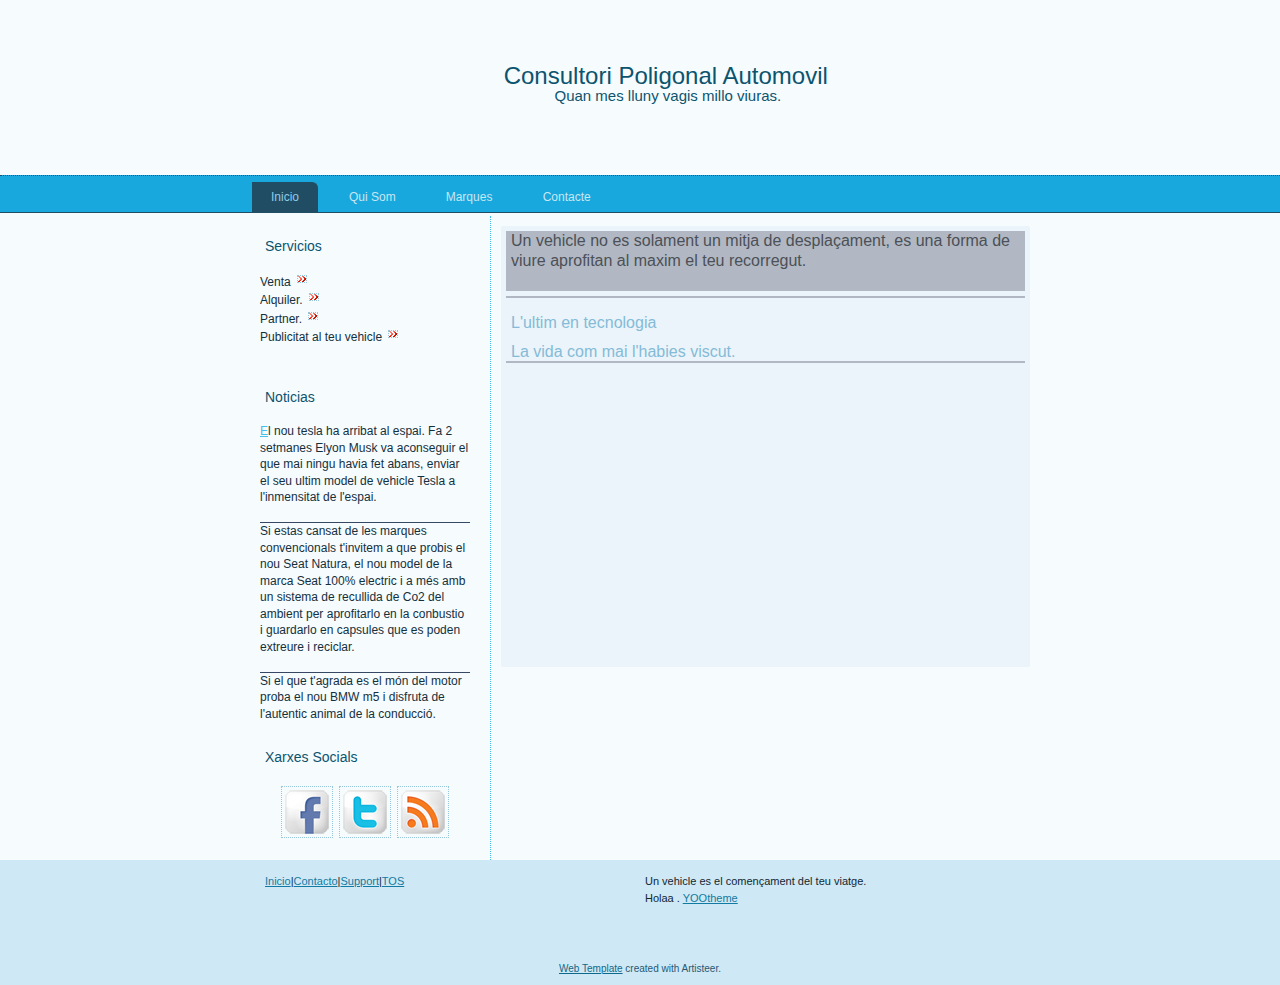
<file: index.html>
<!DOCTYPE html>
<html dir="ltr" lang="en-US"><head><!-- Created by Artisteer v4.0.0.58475 -->
    <meta charset="utf-8">
    <title>Inicio</title>
    <meta name="viewport" content="initial-scale = 1.0, maximum-scale = 1.0, user-scalable = no, width = device-width">

    <!--[if lt IE 9]><script src="http://html5shiv.googlecode.com/svn/trunk/html5.js"></script><![endif]-->
    <link rel="stylesheet" href="style.css" media="screen">
    <!--[if lte IE 7]><link rel="stylesheet" href="style.ie7.css" media="screen" /><![endif]-->
    <link rel="stylesheet" href="style.responsive.css" media="all">


    <script src="jquery.js"></script>
    <script src="script.js"></script>
    <script src="script.responsive.js"></script>
<meta name="description" content="Description">
<meta name="keywords" content="Keywords">



<style>.art-content .art-postcontent-0 .layout-item-0 { color: #0C171D; background: #95DAF3;  border-collapse: separate;  }
.art-content .art-postcontent-0 .layout-item-1 { border-top-width:2px;border-top-style:solid;border-top-color:#B1B8C3;margin-top: 5px;margin-bottom: 5px;  }
.art-content .art-postcontent-0 .layout-item-2 { color: #0C171D; background: #B1B8C3; padding-right: 5px;padding-left: 5px;  }
.art-content .art-postcontent-0 .layout-item-3 { padding-right: 5px;padding-left: 5px;  }
.art-content .art-postcontent-0 .layout-item-4 { border-top-width:2px;border-top-style:solid;border-top-color:#B1B8C3;margin-top: 0px;margin-bottom: 0px;  }
.ie7 .post .layout-cell {border:none !important; padding:0 !important; }
.ie6 .post .layout-cell {border:none !important; padding:0 !important; }

</style></head>
<body>
<div id="art-main">
<header class="art-header clearfix">


    <div class="art-shapes">
<h1 class="art-headline" data-left="55.71%">
    <a href="#">Consultori Poligonal Automovil</a>
</h1>
<h2 class="art-slogan" data-left="54.31%">Quan mes lluny vagis millo viuras.</h2>


            </div>

                        
                    
</header>
<nav class="art-nav clearfix">
    <div class="art-nav-inner">
    <ul class="art-hmenu"><li><a href="inicio.html" class="active">Inicio</a><ul class="active"><li><a href="inicio/pagina-nueva.html">Página Nueva</a></li></ul></li><li><a href="qui-som.html">Qui Som</a></li><li><a href="marques.html">Marques</a><ul><li><a href="marques/bmw.html">BMW</a></li><li><a href="marques/audi.html">Audi</a></li><li><a href="marques/ferrari.html">Ferrari</a></li><li><a href="marques/seat.html">Seat</a></li></ul></li><li><a href="contacte.html">Contacte</a></li></ul> 
        </div>
    </nav>
<div class="art-sheet clearfix">
            <div class="art-layout-wrapper clearfix">
                <div class="art-content-layout">
                    <div class="art-content-layout-row">
                        <div class="art-layout-cell art-sidebar1 clearfix"><div class="art-block clearfix">
        <div class="art-blockheader">
            <h3 class="t">Servicios</h3>
        </div>
        <div class="art-blockcontent"><p>Venta&nbsp;<a href="#"><img width="8" height="6" alt="" src="images/5.png"></a></p>
<p>Alquiler. <a href="#"><img width="8" height="6" alt="" src="images/5.png"></a></p>
<p>Partner. <a href="#"><img width="8" height="6" alt="" src="images/5.png"></a></p>
<p>Publicitat al teu vehicle&nbsp;<a href="#"><img width="8" height="6" alt="" src="images/5.png"></a></p>
<p><br></p></div>
</div><div class="art-block clearfix">
        <div class="art-blockheader">
            <h3 class="t">Noticias</h3>
        </div>
        <div class="art-blockcontent"><p style="border-bottom: 1px solid #374865"><a href="#">E</a>l nou tesla ha arribat al espai. Fa 2 setmanes Elyon Musk va aconseguir el que mai ningu havia fet abans, enviar el seu ultim model de vehicle Tesla a l'inmensitat de l'espai.&nbsp;<br>
<br></p>
<p style="border-bottom: 1px solid #374865">Si estas cansat de les marques convencionals t'invitem a que probis el nou Seat Natura, el nou model de la marca Seat 100% electric i a més amb un sistema de recullida de Co2 del ambient per aprofitarlo en la conbustio i guardarlo en capsules que es poden extreure i reciclar.&nbsp;<br>
<br></p>
<p>Si el que t'agrada es el món del motor proba el nou BMW m5 i disfruta de l'autentic animal de la conducció.&nbsp;</p></div>
</div><div class="art-block clearfix">
        <div class="art-blockheader">
            <h3 class="t">Xarxes Socials</h3>
        </div>
        <div class="art-blockcontent"><p style="text-align: center;"><img width="50" height="50" alt="" src="images/1305276470_social_facebook_box_white.png" class=""><img width="50" height="50" alt="" src="images/1305276480_social_twitter_box_white.png" class=""><img width="50" height="50" alt="" src="images/1305276487_social_rss_box_white.png" class=""></p></div>
</div></div>
                        <div class="art-layout-cell art-content clearfix"><article class="art-post art-article">
                                
                                                
                <div class="art-postcontent art-postcontent-0 clearfix"><div class="art-content-layout layout-item-0">
    <div class="art-content-layout-row">
    <div class="art-layout-cell layout-item-2" style="width: 100%" >
        <span style="color: rgb(76, 80, 87); font-size: 16px; line-height: 19px;">Un vehicle no es solament un mitja de desplaçament, es una forma de viure aprofitan al maxim el teu recorregut.&nbsp;</span>
        <p style="float: right; margin-right: 40px"><br></p>
    </div>
    </div>
</div>
<div class="art-content-layout-br layout-item-1">
</div><div class="art-content-layout">
    <div class="art-content-layout-row">
    <div class="art-layout-cell layout-item-3" style="width: 100%" >
        <h3>L'ultim en tecnologia</h3>
    </div>
    </div>
</div>
<div class="art-content-layout">
    <div class="art-content-layout-row">
    <div class="art-layout-cell layout-item-3" style="width: 100%" >
        <h3>La vida com mai l'habies viscut.</h3>
    </div>
    </div>
</div>
<div class="art-content-layout-br layout-item-4">
</div><div class="art-content-layout">
    <div class="art-content-layout-row">
    <div class="art-layout-cell layout-item-3" style="width: 100%" >
        <p><iframe allowfullscreen="" frameborder="0" height="270" src="https://youtu.be/5f-1yaLwmLM" width="480"></iframe></p>
    </div>
    </div>
</div>
</div>
                                
                </article></div>
                    </div>
                </div>
            </div>
    </div>
<footer class="art-footer clearfix">
  <div class="art-footer-inner">
<div class="art-content-layout">
    <div class="art-content-layout-row">
    <div class="art-layout-cell layout-item-0" style="width: 50%">
        <p style="float: left; padding-left: 20px; text-align: left;"><a href="#">Inicio</a>|<a href="#">Contacto</a>|<a href="#">Support</a>|<a href="#">TOS</a></p>
    </div><div class="art-layout-cell layout-item-0" style="width: 50%">
        <p style="padding-right: 20px; text-align: left;">Un vehicle es el començament del teu viatge.<br>
        Holaa . <a href="http://www.yootheme.com/">YOOtheme</a></p>
        <br>
        <br>
        <p><br></p>
    </div>
    </div>
</div>

    <p class="art-page-footer">
        <span id="art-footnote-links"><a href="http://www.artisteer.com/" target="_blank">Web Template</a> created with Artisteer.</span>
    </p>
  </div>
</footer>

</div>


</body></html>
</file>
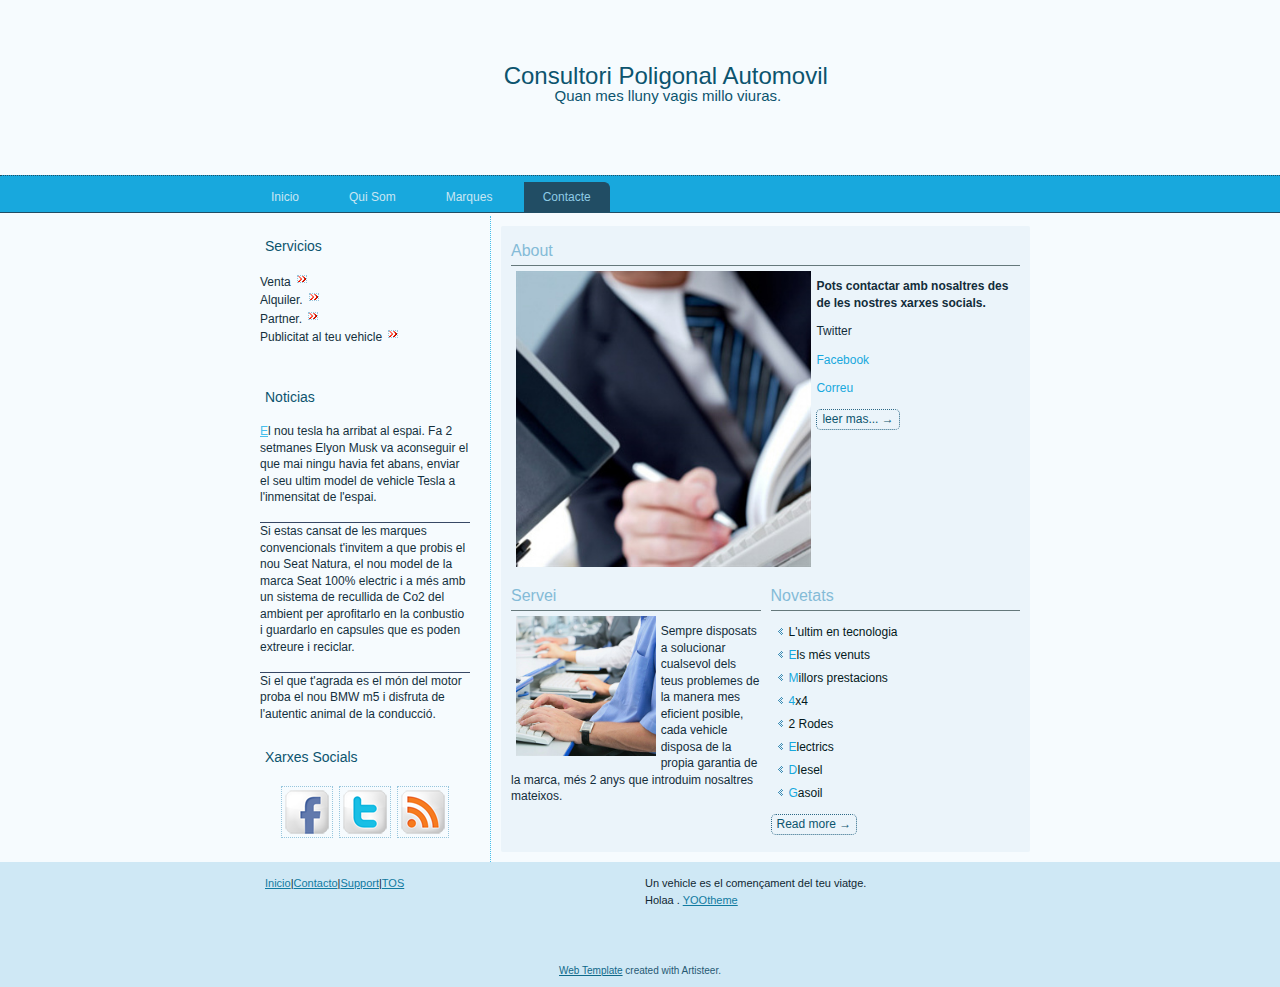
<file: contacte.html>
<!DOCTYPE html>
<html dir="ltr" lang="en-US"><head><!-- Created by Artisteer v4.0.0.58475 -->
    <meta charset="utf-8">
    <title>Página Nueva</title>
    <meta name="viewport" content="initial-scale = 1.0, maximum-scale = 1.0, user-scalable = no, width = device-width">

    <!--[if lt IE 9]><script src="http://html5shiv.googlecode.com/svn/trunk/html5.js"></script><![endif]-->
    <link rel="stylesheet" href="style.css" media="screen">
    <!--[if lte IE 7]><link rel="stylesheet" href="style.ie7.css" media="screen" /><![endif]-->
    <link rel="stylesheet" href="style.responsive.css" media="all">


    <script src="jquery.js"></script>
    <script src="script.js"></script>
    <script src="script.responsive.js"></script>



<style>.art-content .art-postcontent-0 .layout-item-0 { padding-right: 5px;padding-left: 5px;  }
.ie7 .post .layout-cell {border:none !important; padding:0 !important; }
.ie6 .post .layout-cell {border:none !important; padding:0 !important; }

</style></head>
<body>
<div id="art-main">
<header class="art-header clearfix">


    <div class="art-shapes">
<h1 class="art-headline" data-left="55.71%">
    <a href="#">Consultori Poligonal Automovil</a>
</h1>
<h2 class="art-slogan" data-left="54.31%">Quan mes lluny vagis millo viuras.</h2>


            </div>

                        
                    
</header>
<nav class="art-nav clearfix">
    <div class="art-nav-inner">
    <ul class="art-hmenu"><li><a href="inicio.html">Inicio</a><ul><li><a href="inicio/pagina-nueva.html">Página Nueva</a></li></ul></li><li><a href="qui-som.html">Qui Som</a></li><li><a href="marques.html">Marques</a><ul><li><a href="marques/bmw.html">BMW</a></li><li><a href="marques/audi.html">Audi</a></li><li><a href="marques/ferrari.html">Ferrari</a></li><li><a href="marques/seat.html">Seat</a></li></ul></li><li><a href="contacte.html" class="active">Contacte</a></li></ul> 
        </div>
    </nav>
<div class="art-sheet clearfix">
            <div class="art-layout-wrapper clearfix">
                <div class="art-content-layout">
                    <div class="art-content-layout-row">
                        <div class="art-layout-cell art-sidebar1 clearfix"><div class="art-block clearfix">
        <div class="art-blockheader">
            <h3 class="t">Servicios</h3>
        </div>
        <div class="art-blockcontent"><p>Venta&nbsp;<a href="#"><img width="8" height="6" alt="" src="images/5.png"></a></p>
<p>Alquiler. <a href="#"><img width="8" height="6" alt="" src="images/5.png"></a></p>
<p>Partner. <a href="#"><img width="8" height="6" alt="" src="images/5.png"></a></p>
<p>Publicitat al teu vehicle&nbsp;<a href="#"><img width="8" height="6" alt="" src="images/5.png"></a></p>
<p><br></p></div>
</div><div class="art-block clearfix">
        <div class="art-blockheader">
            <h3 class="t">Noticias</h3>
        </div>
        <div class="art-blockcontent"><p style="border-bottom: 1px solid #374865"><a href="#">E</a>l nou tesla ha arribat al espai. Fa 2 setmanes Elyon Musk va aconseguir el que mai ningu havia fet abans, enviar el seu ultim model de vehicle Tesla a l'inmensitat de l'espai.&nbsp;<br>
<br></p>
<p style="border-bottom: 1px solid #374865">Si estas cansat de les marques convencionals t'invitem a que probis el nou Seat Natura, el nou model de la marca Seat 100% electric i a més amb un sistema de recullida de Co2 del ambient per aprofitarlo en la conbustio i guardarlo en capsules que es poden extreure i reciclar.&nbsp;<br>
<br></p>
<p>Si el que t'agrada es el món del motor proba el nou BMW m5 i disfruta de l'autentic animal de la conducció.&nbsp;</p></div>
</div><div class="art-block clearfix">
        <div class="art-blockheader">
            <h3 class="t">Xarxes Socials</h3>
        </div>
        <div class="art-blockcontent"><p style="text-align: center;"><img width="50" height="50" alt="" src="images/1305276470_social_facebook_box_white.png" class=""><img width="50" height="50" alt="" src="images/1305276480_social_twitter_box_white.png" class=""><img width="50" height="50" alt="" src="images/1305276487_social_rss_box_white.png" class=""></p></div>
</div></div>
                        <div class="art-layout-cell art-content clearfix"><article class="art-post art-article">
                                
                                                
                <div class="art-postcontent art-postcontent-0 clearfix"><div class="art-content-layout">
    <div class="art-content-layout-row">
    <div class="art-layout-cell layout-item-0" style="width: 100%" >
        <h3 style="border-bottom: 1px solid #65787B; padding-bottom: 5px">About</h3>
        <div class="image-caption-wrapper" style="width: 60%; float: left"><img src="images/shutterstock_62287657-02.jpg" style="width: 100%; max-width: 360px; " alt="an image" class="art-lightbox"></div>
        <p><span style="font-weight: bold;">Pots contactar amb nosaltres des de les nostres xarxes socials.</span></p>
        <p>Twitter <a href="https://www.Twitter.com"></a></p>
        <p><a href="https://www.Twitter.com">Facebook</a> <a href="https://www.Facebook.com"></a></p>
        <p><a href="https://www.Twitter.com">Correu</a> <a href="https://www.gmail.com"></a></p>
        <p><a href="https://www.Twitter.com"></a><a href="#" class="art-button">leer mas... →</a></p>
    </div>
    </div>
</div>
<div class="art-content-layout">
    <div class="art-content-layout-row">
    <div class="art-layout-cell layout-item-0" style="width: 50%" >
        <h3 style="border-bottom: 1px solid #65787B; padding-bottom: 5px">Servei</h3>
        <div class="image-caption-wrapper" style="width: 60%; float: left"><img src="images/Fotolia_4837649_X-02.jpg" style="width: 100%; max-width: 360px; " alt="an image" class="art-lightbox"></div>
        <p>Sempre disposats a solucionar cualsevol dels teus problemes de la manera mes eficient posible, cada vehicle disposa de la propia garantia de la marca, més 2 anys que introduim nosaltres mateixos.</p>
    </div><div class="art-layout-cell layout-item-0" style="width: 50%" >
        <h3 style="border-bottom: 1px solid #65787B; padding-bottom: 5px">Novetats</h3>
        <ul>
        <li>L'ultim en tecnologia</li>
        <li><a href="#">E</a>ls més venuts</li>
        <li><a href="#">M</a>illors prestacions</li>
        <li><a href="#">4</a>x4</li>
        <li>2 Rodes</li>
        <li><a href="#">E</a>lectrics</li>
        <li><a href="#">D</a>Iesel</li>
        <li><a href="#">G</a>asoil</li>
        </ul>
        <p><a href="#" class="art-button">Read more →</a></p>
    </div>
    </div>
</div>
</div>
                                
                </article></div>
                    </div>
                </div>
            </div>
    </div>
<footer class="art-footer clearfix">
  <div class="art-footer-inner">
<div class="art-content-layout">
    <div class="art-content-layout-row">
    <div class="art-layout-cell layout-item-0" style="width: 50%">
        <p style="float: left; padding-left: 20px; text-align: left;"><a href="#">Inicio</a>|<a href="#">Contacto</a>|<a href="#">Support</a>|<a href="#">TOS</a></p>
    </div><div class="art-layout-cell layout-item-0" style="width: 50%">
        <p style="padding-right: 20px; text-align: left;">Un vehicle es el començament del teu viatge.<br>
        Holaa . <a href="http://www.yootheme.com/">YOOtheme</a></p>
        <br>
        <br>
        <p><br></p>
    </div>
    </div>
</div>

    <p class="art-page-footer">
        <span id="art-footnote-links"><a href="http://www.artisteer.com/" target="_blank">Web Template</a> created with Artisteer.</span>
    </p>
  </div>
</footer>

</div>


</body></html>
</file>
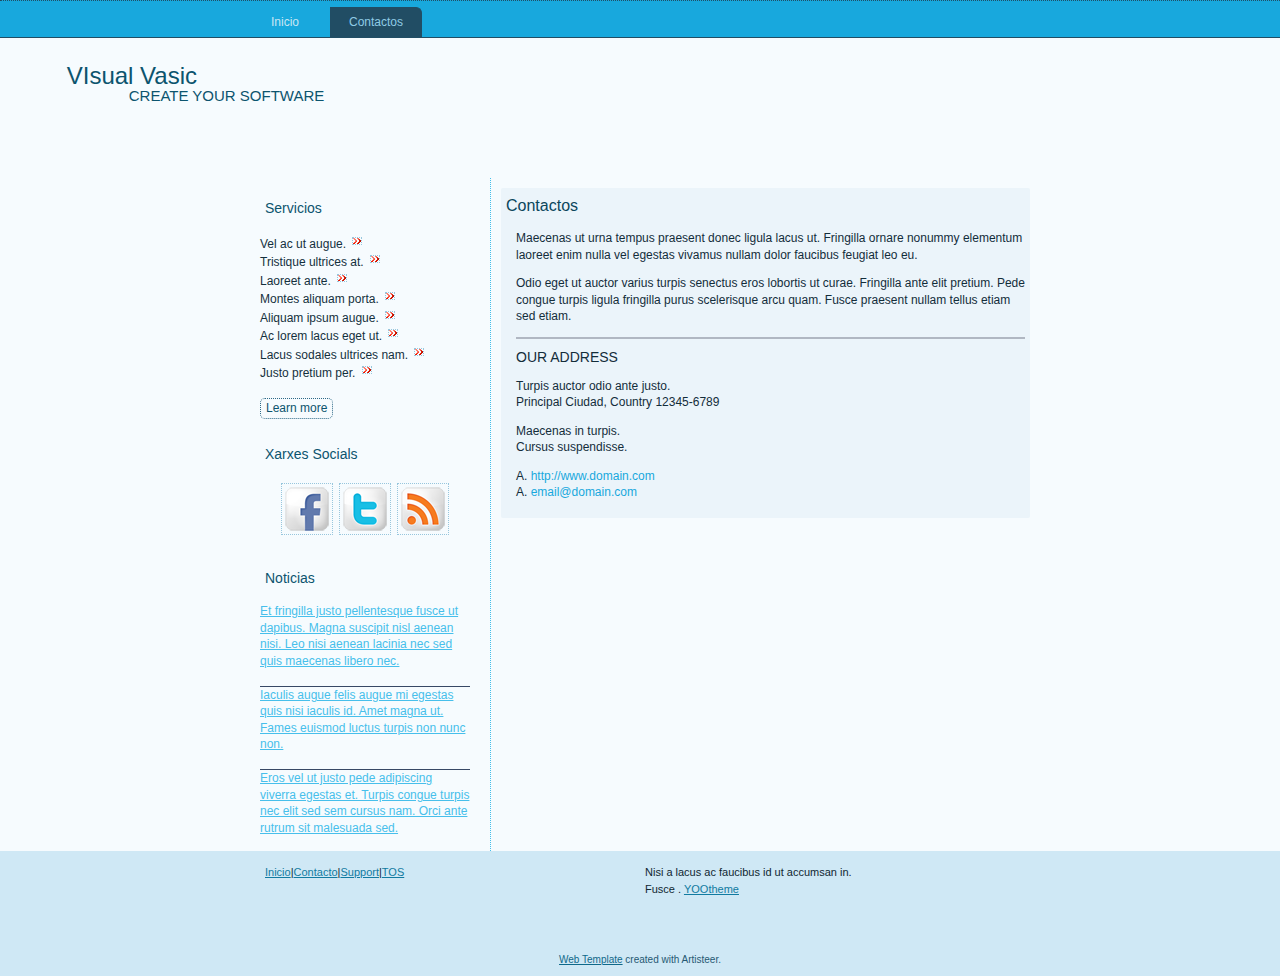
<file: contactos.html>
<!DOCTYPE html>
<html dir="ltr" lang="en-US"><head><!-- Created by Artisteer v4.0.0.58475 -->
    <meta charset="utf-8">
    <title>Contactos</title>
    <meta name="viewport" content="initial-scale = 1.0, maximum-scale = 1.0, user-scalable = no, width = device-width">

    <!--[if lt IE 9]><script src="http://html5shiv.googlecode.com/svn/trunk/html5.js"></script><![endif]-->
    <link rel="stylesheet" href="style.css" media="screen">
    <!--[if lte IE 7]><link rel="stylesheet" href="style.ie7.css" media="screen" /><![endif]-->
    <link rel="stylesheet" href="style.responsive.css" media="all">


    <script src="jquery.js"></script>
    <script src="script.js"></script>
    <script src="script.responsive.js"></script>
<meta name="description" content="Description">
<meta name="keywords" content="Keywords">



<style>.art-content .art-postcontent-0 .layout-item-0 { padding-left: 10px;  }
.ie7 .post .layout-cell {border:none !important; padding:0 !important; }
.ie6 .post .layout-cell {border:none !important; padding:0 !important; }

</style></head>
<body>
<div id="art-main">
<header class="art-header clearfix">


    <div class="art-shapes">
<h1 class="art-headline" data-left="1.09%">
    <a href="#">VIsual Vasic</a>
</h1>
<h2 class="art-slogan" data-left="1.09%">CREATE YOUR SOFTWARE</h2>

<div class="art-object0" data-left="99.8%"></div>
<div class="art-textblock art-object554312304" data-left="0%">
        <div class="art-object554312304-text"></div>
    
</div>
            </div>

<nav class="art-nav clearfix">
    <div class="art-nav-inner">
    <ul class="art-hmenu"><li><a href="inicio.html">Inicio</a></li><li><a href="contactos.html" class="active">Contactos</a></li></ul> 
        </div>
    </nav>

                    
</header>
<div class="art-sheet clearfix">
            <div class="art-layout-wrapper clearfix">
                <div class="art-content-layout">
                    <div class="art-content-layout-row">
                        <div class="art-layout-cell art-sidebar1 clearfix"><div class="art-block clearfix">
        <div class="art-blockheader">
            <h3 class="t">Servicios</h3>
        </div>
        <div class="art-blockcontent"><p>Vel ac ut augue. <a href="#"><img width="8" height="6" alt="" src="images/5.png"></a></p>
<p>Tristique ultrices at. <a href="#"><img width="8" height="6" alt="" src="images/5.png"></a></p>
<p>Laoreet ante. <a href="#"><img width="8" height="6" alt="" src="images/5.png"></a></p>
<p>Montes aliquam porta. <a href="#"><img width="8" height="6" alt="" src="images/5.png"></a></p>
<p>Aliquam ipsum augue. <a href="#"><img width="8" height="6" alt="" src="images/5.png"></a></p>
<p>Ac lorem lacus eget ut. <a href="#"><img width="8" height="6" alt="" src="images/5.png"></a></p>
<p>Lacus sodales ultrices nam. <a href="#"><img width="8" height="6" alt="" src="images/5.png"></a></p>
<p>Justo pretium per. <a href="#"><img width="8" height="6" alt="" src="images/5.png"></a></p>
<br>
<p><a href="#" class="art-button">Learn more</a></p></div>
</div><div class="art-block clearfix">
        <div class="art-blockheader">
            <h3 class="t">Xarxes Socials</h3>
        </div>
        <div class="art-blockcontent"><p style="text-align: center;"><img width="50" height="50" alt="" src="images/1305276470_social_facebook_box_white.png"><img width="50" height="50" alt="" src="images/1305276480_social_twitter_box_white.png" class=""><img width="50" height="50" alt="" src="images/1305276487_social_rss_box_white.png"></p></div>
</div><div class="art-block clearfix">
        <div class="art-blockheader">
            <h3 class="t">Noticias</h3>
        </div>
        <div class="art-blockcontent"><p style="border-bottom: 1px solid #374865"><a href="#">Et fringilla justo pellentesque fusce ut dapibus. Magna suscipit nisl aenean nisi. Leo nisi aenean lacinia nec sed quis maecenas libero nec.</a><br>
<br></p>
<p style="border-bottom: 1px solid #374865"><a href="#">Iaculis augue felis augue mi egestas quis nisi iaculis id. Amet magna ut. Fames euismod luctus turpis non nunc non.</a><br>
<br></p>
<p><a href="#">Eros vel ut justo pede adipiscing viverra egestas et. Turpis congue turpis nec elit sed sem cursus nam. Orci ante rutrum sit malesuada sed.</a></p></div>
</div></div>
                        <div class="art-layout-cell art-content clearfix"><article class="art-post art-article">
                                <h2 class="art-postheader">Contactos</h2>
                                                
                <div class="art-postcontent art-postcontent-0 clearfix"><div class="art-content-layout">
    <div class="art-content-layout-row">
    <div class="art-layout-cell layout-item-0" style="width: 100%" >
        <p>Maecenas ut urna tempus praesent donec ligula lacus ut. Fringilla ornare nonummy elementum laoreet enim nulla vel egestas vivamus nullam dolor faucibus feugiat leo eu.</p>
        <p>Odio eget ut auctor varius turpis senectus eros lobortis ut curae. Fringilla ante elit pretium. Pede congue turpis ligula fringilla purus scelerisque arcu quam. Fusce praesent nullam tellus etiam sed etiam.</p>
        <hr style="border:none;background-color:#b0b7c2;color:#b0b7c2;height:2px;">
        <h4>OUR ADDRESS</h4>
        <p>Turpis auctor odio ante justo.<br>
        Principal Ciudad, Country 12345-6789</p>
        <p>Maecenas in turpis.<br>
        Cursus suspendisse.</p>
        <p>A. <a href="#">http://www.domain.com</a><br>
        A. <a href="#">email@domain.com</a></p>
    </div>
    </div>
</div>
</div>
                                
                </article></div>
                    </div>
                </div>
            </div>
    </div>
<footer class="art-footer clearfix">
  <div class="art-footer-inner">
<div class="art-content-layout">
    <div class="art-content-layout-row">
    <div class="art-layout-cell layout-item-0" style="width: 50%">
        <p style="float: left; padding-left: 20px; text-align: left;"><a href="#">Inicio</a>|<a href="#">Contacto</a>|<a href="#">Support</a>|<a href="#">TOS</a></p>
    </div><div class="art-layout-cell layout-item-0" style="width: 50%">
        <p style="padding-right: 20px; text-align: left;">Nisi a lacus ac faucibus id ut accumsan in.<br>
        Fusce . <a href="http://www.yootheme.com/">YOOtheme</a></p>
        <br>
        <br>
        <p><br></p>
    </div>
    </div>
</div>

    <p class="art-page-footer">
        <span id="art-footnote-links"><a href="http://www.artisteer.com/" target="_blank">Web Template</a> created with Artisteer.</span>
    </p>
  </div>
</footer>

</div>


</body></html>
</file>
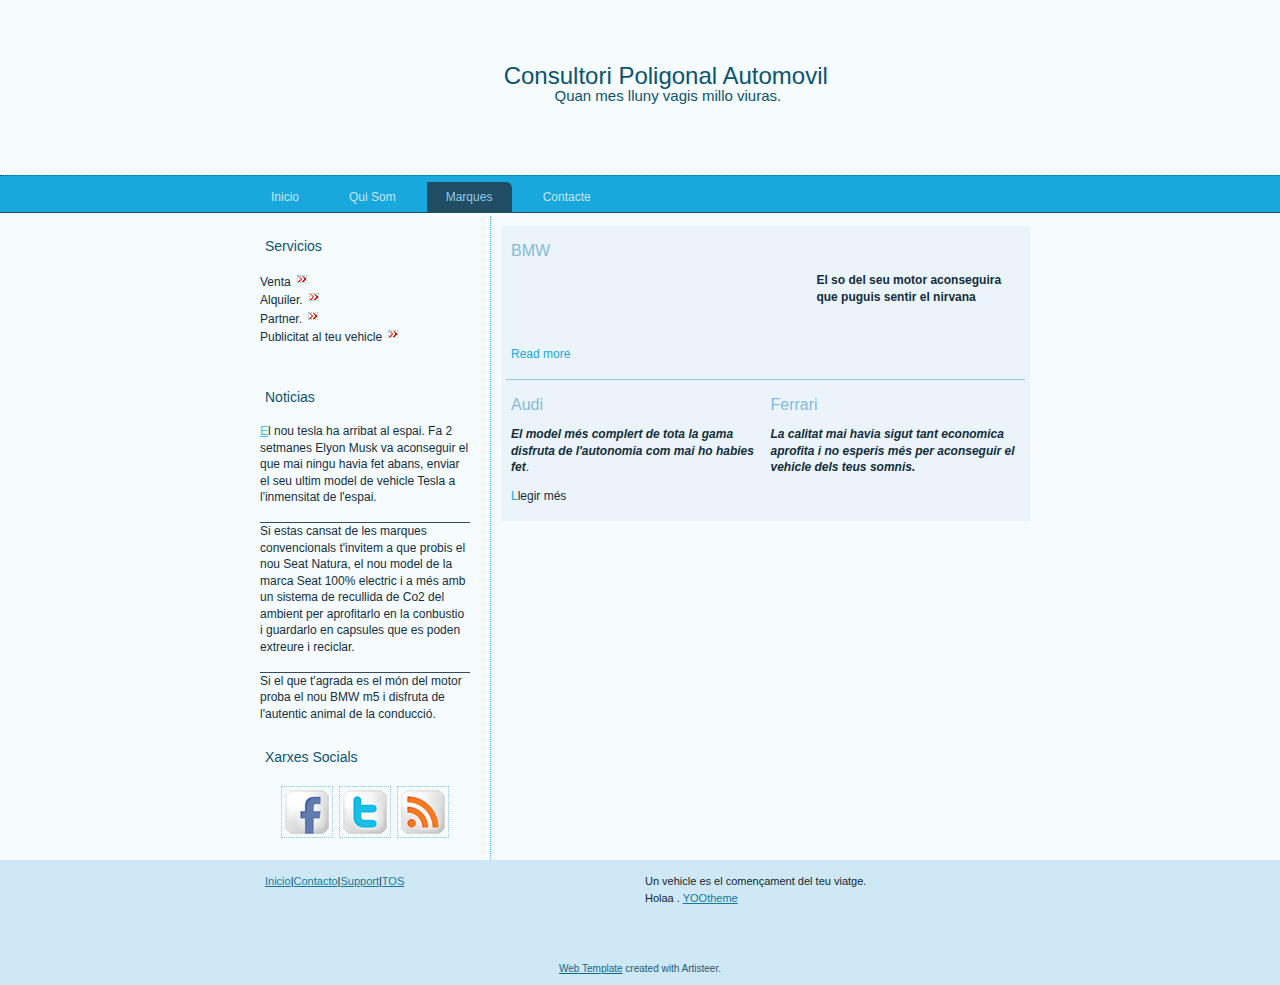
<file: marques.html>
<!DOCTYPE html>
<html dir="ltr" lang="en-US"><head><!-- Created by Artisteer v4.0.0.58475 -->
    <meta charset="utf-8">
    <title>Página Nueva</title>
    <meta name="viewport" content="initial-scale = 1.0, maximum-scale = 1.0, user-scalable = no, width = device-width">

    <!--[if lt IE 9]><script src="http://html5shiv.googlecode.com/svn/trunk/html5.js"></script><![endif]-->
    <link rel="stylesheet" href="style.css" media="screen">
    <!--[if lte IE 7]><link rel="stylesheet" href="style.ie7.css" media="screen" /><![endif]-->
    <link rel="stylesheet" href="style.responsive.css" media="all">


    <script src="jquery.js"></script>
    <script src="script.js"></script>
    <script src="script.responsive.js"></script>



<style>.art-content .art-postcontent-0 .layout-item-0 { border-top-width:1px;border-top-style:solid;border-top-color:#97C6DD;margin-top: 5px;margin-bottom: 5px;  }
.art-content .art-postcontent-0 .layout-item-1 { padding-right: 5px;padding-left: 5px;  }
.ie7 .post .layout-cell {border:none !important; padding:0 !important; }
.ie6 .post .layout-cell {border:none !important; padding:0 !important; }

</style></head>
<body>
<div id="art-main">
<header class="art-header clearfix">


    <div class="art-shapes">
<h1 class="art-headline" data-left="55.71%">
    <a href="#">Consultori Poligonal Automovil</a>
</h1>
<h2 class="art-slogan" data-left="54.31%">Quan mes lluny vagis millo viuras.</h2>


            </div>

                        
                    
</header>
<nav class="art-nav clearfix">
    <div class="art-nav-inner">
    <ul class="art-hmenu"><li><a href="inicio.html">Inicio</a><ul><li><a href="inicio/pagina-nueva.html">Página Nueva</a></li></ul></li><li><a href="qui-som.html">Qui Som</a></li><li><a href="marques.html" class="active">Marques</a><ul class="active"><li><a href="marques/bmw.html">BMW</a></li><li><a href="marques/audi.html">Audi</a></li><li><a href="marques/ferrari.html">Ferrari</a></li><li><a href="marques/seat.html">Seat</a></li></ul></li><li><a href="contacte.html">Contacte</a></li></ul> 
        </div>
    </nav>
<div class="art-sheet clearfix">
            <div class="art-layout-wrapper clearfix">
                <div class="art-content-layout">
                    <div class="art-content-layout-row">
                        <div class="art-layout-cell art-sidebar1 clearfix"><div class="art-block clearfix">
        <div class="art-blockheader">
            <h3 class="t">Servicios</h3>
        </div>
        <div class="art-blockcontent"><p>Venta&nbsp;<a href="#"><img width="8" height="6" alt="" src="images/5.png"></a></p>
<p>Alquiler. <a href="#"><img width="8" height="6" alt="" src="images/5.png"></a></p>
<p>Partner. <a href="#"><img width="8" height="6" alt="" src="images/5.png"></a></p>
<p>Publicitat al teu vehicle&nbsp;<a href="#"><img width="8" height="6" alt="" src="images/5.png"></a></p>
<p><br></p></div>
</div><div class="art-block clearfix">
        <div class="art-blockheader">
            <h3 class="t">Noticias</h3>
        </div>
        <div class="art-blockcontent"><p style="border-bottom: 1px solid #374865"><a href="#">E</a>l nou tesla ha arribat al espai. Fa 2 setmanes Elyon Musk va aconseguir el que mai ningu havia fet abans, enviar el seu ultim model de vehicle Tesla a l'inmensitat de l'espai.&nbsp;<br>
<br></p>
<p style="border-bottom: 1px solid #374865">Si estas cansat de les marques convencionals t'invitem a que probis el nou Seat Natura, el nou model de la marca Seat 100% electric i a més amb un sistema de recullida de Co2 del ambient per aprofitarlo en la conbustio i guardarlo en capsules que es poden extreure i reciclar.&nbsp;<br>
<br></p>
<p>Si el que t'agrada es el món del motor proba el nou BMW m5 i disfruta de l'autentic animal de la conducció.&nbsp;</p></div>
</div><div class="art-block clearfix">
        <div class="art-blockheader">
            <h3 class="t">Xarxes Socials</h3>
        </div>
        <div class="art-blockcontent"><p style="text-align: center;"><img width="50" height="50" alt="" src="images/1305276470_social_facebook_box_white.png" class=""><img width="50" height="50" alt="" src="images/1305276480_social_twitter_box_white.png" class=""><img width="50" height="50" alt="" src="images/1305276487_social_rss_box_white.png" class=""></p></div>
</div></div>
                        <div class="art-layout-cell art-content clearfix"><article class="art-post art-article">
                                
                                                
                <div class="art-postcontent art-postcontent-0 clearfix"><div class="art-content-layout">
    <div class="art-content-layout-row">
    <div class="art-layout-cell layout-item-1" style="width: 100%" >
        <h3>BMW <a href="BMW"></a></h3>
        <div class="image-caption-wrapper" style="width: 60%; float: left"><a href="BMW"><br></a>
        <p><br></p>
        </div>
        <p><span style="font-weight: bold;">El so del seu motor aconseguira que puguis sentir el nirvana</span></p>
        <p><br></p>
        <p><a href="#">Read more</a></p>
    </div>
    </div>
</div>
<div class="art-content-layout-br layout-item-0">
</div><div class="art-content-layout">
    <div class="art-content-layout-row">
    <div class="art-layout-cell layout-item-1" style="width: 50%" >
        <h3>Audi</h3>
        <p><span style="font-style: italic; font-weight: bold;">El model més complert de tota la gama disfruta de l'autonomia com mai ho habies fet</span>.<br></p>
        <p><a href="#">L</a>legir més <a href="Audi"></a></p>
    </div><div class="art-layout-cell layout-item-1" style="width: 50%" >
        <h3>Ferrari</h3>
        <p><span style="font-style: italic; font-weight: bold;">La calitat mai havia sigut tant economica aprofita i no esperis més per aconseguir el vehicle dels teus somnis.</span></p>
        <p><a href="Ferrari"></a></p>
    </div>
    </div>
</div>
</div>
                                
                </article></div>
                    </div>
                </div>
            </div>
    </div>
<footer class="art-footer clearfix">
  <div class="art-footer-inner">
<div class="art-content-layout">
    <div class="art-content-layout-row">
    <div class="art-layout-cell layout-item-0" style="width: 50%">
        <p style="float: left; padding-left: 20px; text-align: left;"><a href="#">Inicio</a>|<a href="#">Contacto</a>|<a href="#">Support</a>|<a href="#">TOS</a></p>
    </div><div class="art-layout-cell layout-item-0" style="width: 50%">
        <p style="padding-right: 20px; text-align: left;">Un vehicle es el començament del teu viatge.<br>
        Holaa . <a href="http://www.yootheme.com/">YOOtheme</a></p>
        <br>
        <br>
        <p><br></p>
    </div>
    </div>
</div>

    <p class="art-page-footer">
        <span id="art-footnote-links"><a href="http://www.artisteer.com/" target="_blank">Web Template</a> created with Artisteer.</span>
    </p>
  </div>
</footer>

</div>


</body></html>
</file>
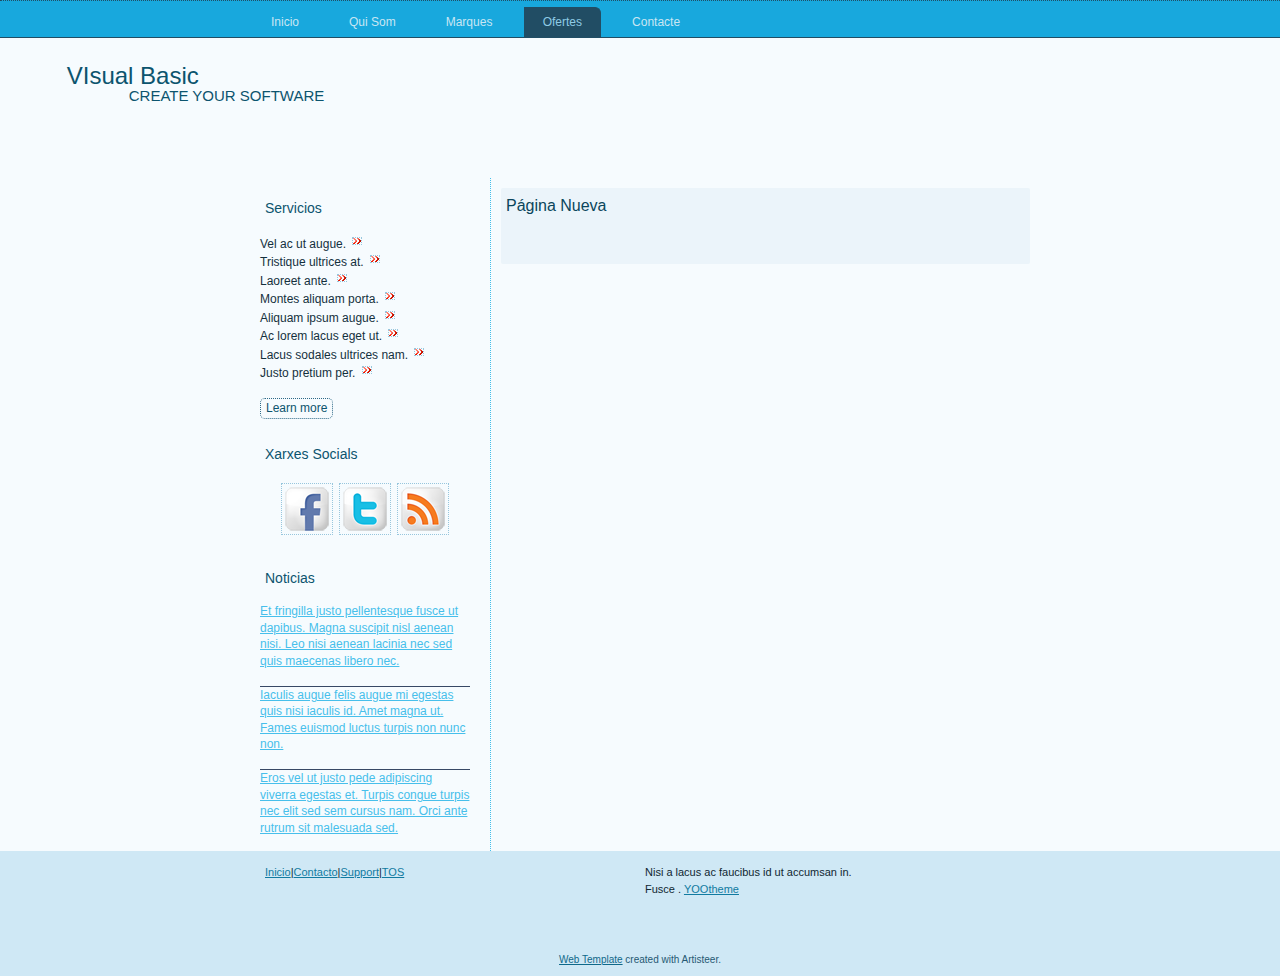
<file: ofertes.html>
<!DOCTYPE html>
<html dir="ltr" lang="en-US"><head><!-- Created by Artisteer v4.0.0.58475 -->
    <meta charset="utf-8">
    <title>Página Nueva</title>
    <meta name="viewport" content="initial-scale = 1.0, maximum-scale = 1.0, user-scalable = no, width = device-width">

    <!--[if lt IE 9]><script src="http://html5shiv.googlecode.com/svn/trunk/html5.js"></script><![endif]-->
    <link rel="stylesheet" href="style.css" media="screen">
    <!--[if lte IE 7]><link rel="stylesheet" href="style.ie7.css" media="screen" /><![endif]-->
    <link rel="stylesheet" href="style.responsive.css" media="all">


    <script src="jquery.js"></script>
    <script src="script.js"></script>
    <script src="script.responsive.js"></script>



</head>
<body>
<div id="art-main">
<header class="art-header clearfix">


    <div class="art-shapes">
<h1 class="art-headline" data-left="1.09%">
    <a href="#">VIsual Basic</a>
</h1>
<h2 class="art-slogan" data-left="1.09%">CREATE YOUR SOFTWARE</h2>

<div class="art-object0" data-left="99.8%"></div>
<div class="art-textblock art-object554312304" data-left="0%">
        <div class="art-object554312304-text"></div>
    
</div>
            </div>

<nav class="art-nav clearfix">
    <div class="art-nav-inner">
    <ul class="art-hmenu"><li><a href="inicio.html">Inicio</a><ul><li><a href="inicio/pagina-nueva.html">Página Nueva</a></li></ul></li><li><a href="qui-som.html">Qui Som</a></li><li><a href="marques.html">Marques</a><ul><li><a href="marques/bmw.html">BMW</a></li><li><a href="marques/audi.html">Audi</a></li></ul></li><li><a href="ofertes.html" class="active">Ofertes</a></li><li><a href="contacte.html">Contacte</a></li></ul> 
        </div>
    </nav>

                    
</header>
<div class="art-sheet clearfix">
            <div class="art-layout-wrapper clearfix">
                <div class="art-content-layout">
                    <div class="art-content-layout-row">
                        <div class="art-layout-cell art-sidebar1 clearfix"><div class="art-block clearfix">
        <div class="art-blockheader">
            <h3 class="t">Servicios</h3>
        </div>
        <div class="art-blockcontent"><p>Vel ac ut augue. <a href="#"><img width="8" height="6" alt="" src="images/5.png"></a></p>
<p>Tristique ultrices at. <a href="#"><img width="8" height="6" alt="" src="images/5.png"></a></p>
<p>Laoreet ante. <a href="#"><img width="8" height="6" alt="" src="images/5.png"></a></p>
<p>Montes aliquam porta. <a href="#"><img width="8" height="6" alt="" src="images/5.png"></a></p>
<p>Aliquam ipsum augue. <a href="#"><img width="8" height="6" alt="" src="images/5.png"></a></p>
<p>Ac lorem lacus eget ut. <a href="#"><img width="8" height="6" alt="" src="images/5.png"></a></p>
<p>Lacus sodales ultrices nam. <a href="#"><img width="8" height="6" alt="" src="images/5.png"></a></p>
<p>Justo pretium per. <a href="#"><img width="8" height="6" alt="" src="images/5.png"></a></p>
<br>
<p><a href="#" class="art-button">Learn more</a></p></div>
</div><div class="art-block clearfix">
        <div class="art-blockheader">
            <h3 class="t">Xarxes Socials</h3>
        </div>
        <div class="art-blockcontent"><p style="text-align: center;"><img width="50" height="50" alt="" src="images/1305276470_social_facebook_box_white.png"><img width="50" height="50" alt="" src="images/1305276480_social_twitter_box_white.png" class=""><img width="50" height="50" alt="" src="images/1305276487_social_rss_box_white.png"></p></div>
</div><div class="art-block clearfix">
        <div class="art-blockheader">
            <h3 class="t">Noticias</h3>
        </div>
        <div class="art-blockcontent"><p style="border-bottom: 1px solid #374865"><a href="#">Et fringilla justo pellentesque fusce ut dapibus. Magna suscipit nisl aenean nisi. Leo nisi aenean lacinia nec sed quis maecenas libero nec.</a><br>
<br></p>
<p style="border-bottom: 1px solid #374865"><a href="#">Iaculis augue felis augue mi egestas quis nisi iaculis id. Amet magna ut. Fames euismod luctus turpis non nunc non.</a><br>
<br></p>
<p><a href="#">Eros vel ut justo pede adipiscing viverra egestas et. Turpis congue turpis nec elit sed sem cursus nam. Orci ante rutrum sit malesuada sed.</a></p></div>
</div></div>
                        <div class="art-layout-cell art-content clearfix"><article class="art-post art-article">
                                <h2 class="art-postheader">Página Nueva</h2>
                                                
                <div class="art-postcontent art-postcontent-0 clearfix"><p><br/></p></div>
                                
                </article></div>
                    </div>
                </div>
            </div>
    </div>
<footer class="art-footer clearfix">
  <div class="art-footer-inner">
<div class="art-content-layout">
    <div class="art-content-layout-row">
    <div class="art-layout-cell layout-item-0" style="width: 50%">
        <p style="float: left; padding-left: 20px; text-align: left;"><a href="#">Inicio</a>|<a href="#">Contacto</a>|<a href="#">Support</a>|<a href="#">TOS</a></p>
    </div><div class="art-layout-cell layout-item-0" style="width: 50%">
        <p style="padding-right: 20px; text-align: left;">Nisi a lacus ac faucibus id ut accumsan in.<br>
        Fusce . <a href="http://www.yootheme.com/">YOOtheme</a></p>
        <br>
        <br>
        <p><br></p>
    </div>
    </div>
</div>

    <p class="art-page-footer">
        <span id="art-footnote-links"><a href="http://www.artisteer.com/" target="_blank">Web Template</a> created with Artisteer.</span>
    </p>
  </div>
</footer>

</div>


</body></html>
</file>
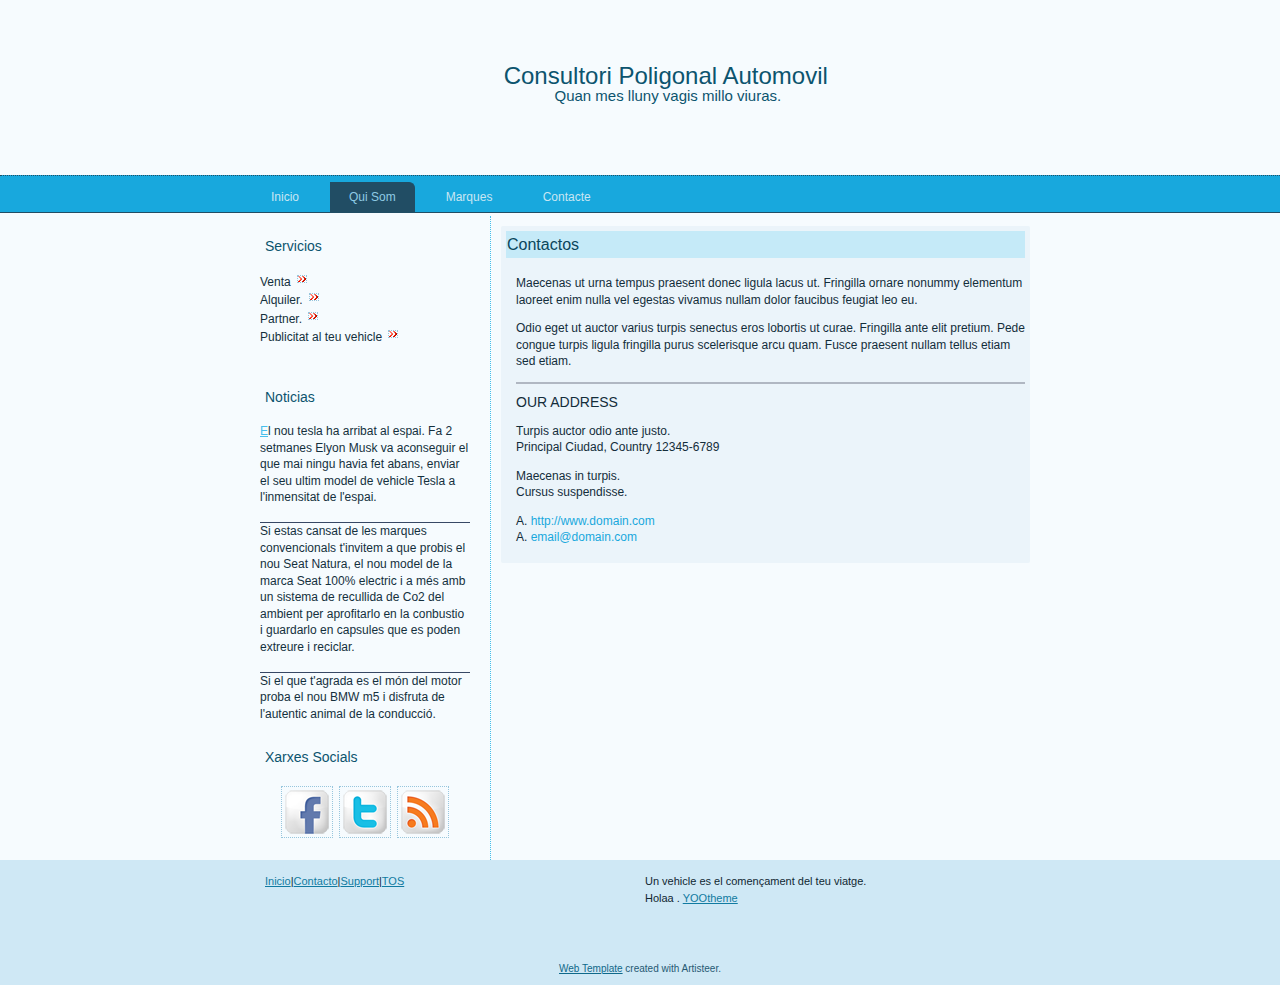
<file: qui-som.html>
<!DOCTYPE html>
<html dir="ltr" lang="en-US"><head><!-- Created by Artisteer v4.0.0.58475 -->
    <meta charset="utf-8">
    <title>Contactos</title>
    <meta name="viewport" content="initial-scale = 1.0, maximum-scale = 1.0, user-scalable = no, width = device-width">

    <!--[if lt IE 9]><script src="http://html5shiv.googlecode.com/svn/trunk/html5.js"></script><![endif]-->
    <link rel="stylesheet" href="style.css" media="screen">
    <!--[if lte IE 7]><link rel="stylesheet" href="style.ie7.css" media="screen" /><![endif]-->
    <link rel="stylesheet" href="style.responsive.css" media="all">


    <script src="jquery.js"></script>
    <script src="script.js"></script>
    <script src="script.responsive.js"></script>
<meta name="description" content="Description">
<meta name="keywords" content="Keywords">



<style>.art-content .art-postcontent-0 .layout-item-0 { padding-left: 10px;  }
.ie7 .post .layout-cell {border:none !important; padding:0 !important; }
.ie6 .post .layout-cell {border:none !important; padding:0 !important; }

</style></head>
<body>
<div id="art-main">
<header class="art-header clearfix">


    <div class="art-shapes">
<h1 class="art-headline" data-left="55.71%">
    <a href="#">Consultori Poligonal Automovil</a>
</h1>
<h2 class="art-slogan" data-left="54.31%">Quan mes lluny vagis millo viuras.</h2>


            </div>

                        
                    
</header>
<nav class="art-nav clearfix">
    <div class="art-nav-inner">
    <ul class="art-hmenu"><li><a href="inicio.html">Inicio</a><ul><li><a href="inicio/pagina-nueva.html">Página Nueva</a></li></ul></li><li><a href="qui-som.html" class="active">Qui Som</a></li><li><a href="marques.html">Marques</a><ul><li><a href="marques/bmw.html">BMW</a></li><li><a href="marques/audi.html">Audi</a></li><li><a href="marques/ferrari.html">Ferrari</a></li><li><a href="marques/seat.html">Seat</a></li></ul></li><li><a href="contacte.html">Contacte</a></li></ul> 
        </div>
    </nav>
<div class="art-sheet clearfix">
            <div class="art-layout-wrapper clearfix">
                <div class="art-content-layout">
                    <div class="art-content-layout-row">
                        <div class="art-layout-cell art-sidebar1 clearfix"><div class="art-block clearfix">
        <div class="art-blockheader">
            <h3 class="t">Servicios</h3>
        </div>
        <div class="art-blockcontent"><p>Venta&nbsp;<a href="#"><img width="8" height="6" alt="" src="images/5.png"></a></p>
<p>Alquiler. <a href="#"><img width="8" height="6" alt="" src="images/5.png"></a></p>
<p>Partner. <a href="#"><img width="8" height="6" alt="" src="images/5.png"></a></p>
<p>Publicitat al teu vehicle&nbsp;<a href="#"><img width="8" height="6" alt="" src="images/5.png"></a></p>
<p><br></p></div>
</div><div class="art-block clearfix">
        <div class="art-blockheader">
            <h3 class="t">Noticias</h3>
        </div>
        <div class="art-blockcontent"><p style="border-bottom: 1px solid #374865"><a href="#">E</a>l nou tesla ha arribat al espai. Fa 2 setmanes Elyon Musk va aconseguir el que mai ningu havia fet abans, enviar el seu ultim model de vehicle Tesla a l'inmensitat de l'espai.&nbsp;<br>
<br></p>
<p style="border-bottom: 1px solid #374865">Si estas cansat de les marques convencionals t'invitem a que probis el nou Seat Natura, el nou model de la marca Seat 100% electric i a més amb un sistema de recullida de Co2 del ambient per aprofitarlo en la conbustio i guardarlo en capsules que es poden extreure i reciclar.&nbsp;<br>
<br></p>
<p>Si el que t'agrada es el món del motor proba el nou BMW m5 i disfruta de l'autentic animal de la conducció.&nbsp;</p></div>
</div><div class="art-block clearfix">
        <div class="art-blockheader">
            <h3 class="t">Xarxes Socials</h3>
        </div>
        <div class="art-blockcontent"><p style="text-align: center;"><img width="50" height="50" alt="" src="images/1305276470_social_facebook_box_white.png" class=""><img width="50" height="50" alt="" src="images/1305276480_social_twitter_box_white.png" class=""><img width="50" height="50" alt="" src="images/1305276487_social_rss_box_white.png" class=""></p></div>
</div></div>
                        <div class="art-layout-cell art-content clearfix"><article class="art-post art-article">
                                <div class="art-postmetadataheader">
                                        <h2 class="art-postheader">Contactos</h2>
                                    </div>
                                                
                <div class="art-postcontent art-postcontent-0 clearfix"><div class="art-content-layout">
    <div class="art-content-layout-row">
    <div class="art-layout-cell layout-item-0" style="width: 100%" >
        <p>Maecenas ut urna tempus praesent donec ligula lacus ut. Fringilla ornare nonummy elementum laoreet enim nulla vel egestas vivamus nullam dolor faucibus feugiat leo eu.</p>
        <p>Odio eget ut auctor varius turpis senectus eros lobortis ut curae. Fringilla ante elit pretium. Pede congue turpis ligula fringilla purus scelerisque arcu quam. Fusce praesent nullam tellus etiam sed etiam.</p>
        <hr style="border:none;background-color:#b0b7c2;color:#b0b7c2;height:2px;">
        <h4>OUR ADDRESS</h4>
        <p>Turpis auctor odio ante justo.<br>
        Principal Ciudad, Country 12345-6789</p>
        <p>Maecenas in turpis.<br>
        Cursus suspendisse.</p>
        <p>A. <a href="#">http://www.domain.com</a><br>
        A. <a href="#">email@domain.com</a></p>
    </div>
    </div>
</div>
</div>
                                
                </article></div>
                    </div>
                </div>
            </div>
    </div>
<footer class="art-footer clearfix">
  <div class="art-footer-inner">
<div class="art-content-layout">
    <div class="art-content-layout-row">
    <div class="art-layout-cell layout-item-0" style="width: 50%">
        <p style="float: left; padding-left: 20px; text-align: left;"><a href="#">Inicio</a>|<a href="#">Contacto</a>|<a href="#">Support</a>|<a href="#">TOS</a></p>
    </div><div class="art-layout-cell layout-item-0" style="width: 50%">
        <p style="padding-right: 20px; text-align: left;">Un vehicle es el començament del teu viatge.<br>
        Holaa . <a href="http://www.yootheme.com/">YOOtheme</a></p>
        <br>
        <br>
        <p><br></p>
    </div>
    </div>
</div>

    <p class="art-page-footer">
        <span id="art-footnote-links"><a href="http://www.artisteer.com/" target="_blank">Web Template</a> created with Artisteer.</span>
    </p>
  </div>
</footer>

</div>


</body></html>
</file>
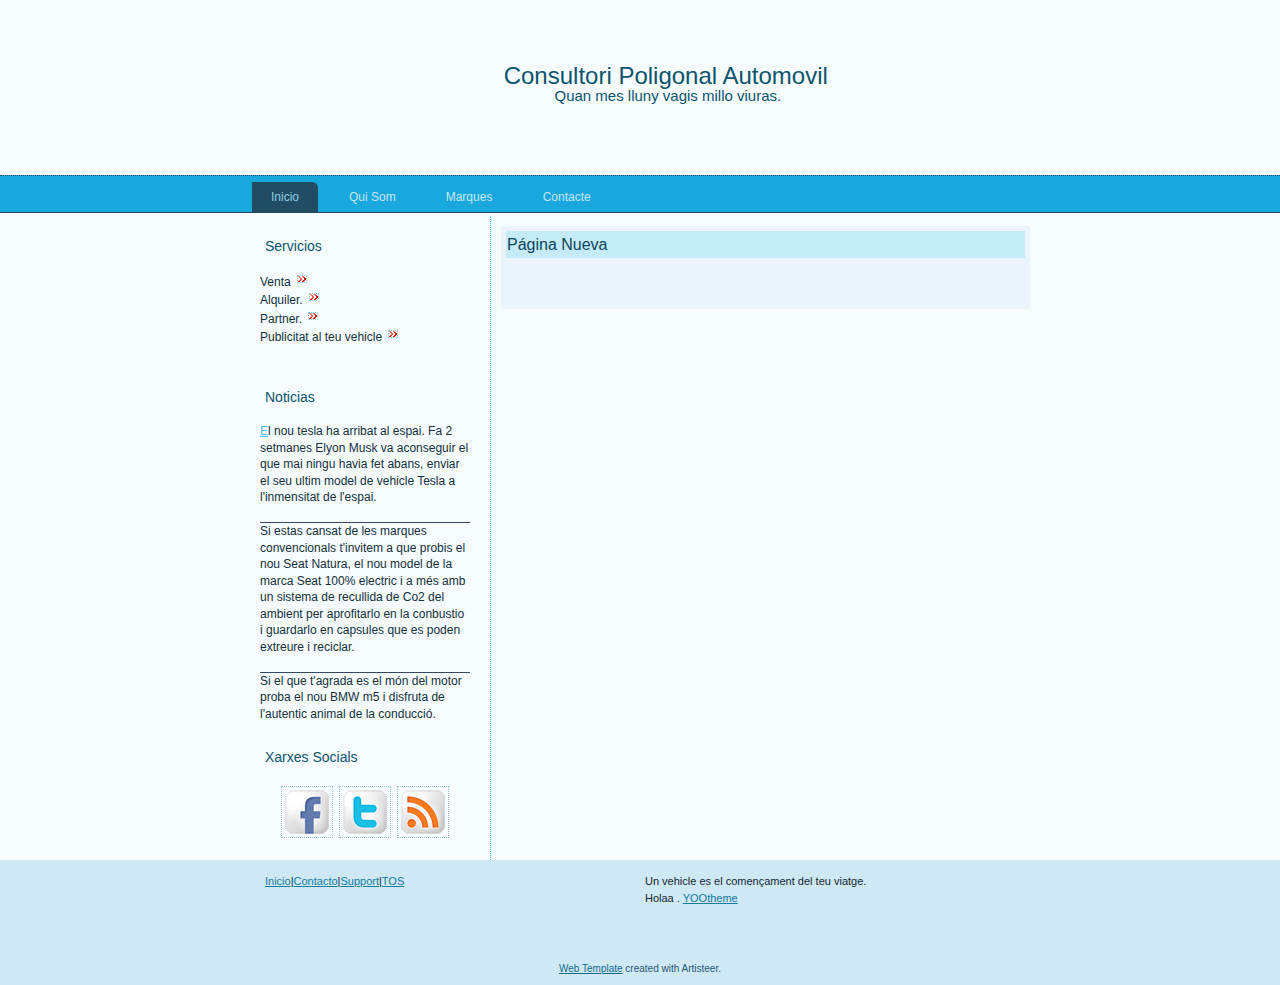
<file: inicio/pagina-nueva.html>
<!DOCTYPE html>
<html dir="ltr" lang="en-US"><head><!-- Created by Artisteer v4.0.0.58475 -->
    <meta charset="utf-8">
    <title>Página Nueva</title>
    <meta name="viewport" content="initial-scale = 1.0, maximum-scale = 1.0, user-scalable = no, width = device-width">

    <!--[if lt IE 9]><script src="http://html5shiv.googlecode.com/svn/trunk/html5.js"></script><![endif]-->
    <link rel="stylesheet" href="../style.css" media="screen">
    <!--[if lte IE 7]><link rel="stylesheet" href="../style.ie7.css" media="screen" /><![endif]-->
    <link rel="stylesheet" href="../style.responsive.css" media="all">


    <script src="../jquery.js"></script>
    <script src="../script.js"></script>
    <script src="../script.responsive.js"></script>



</head>
<body>
<div id="art-main">
<header class="art-header clearfix">


    <div class="art-shapes">
<h1 class="art-headline" data-left="55.71%">
    <a href="#">Consultori Poligonal Automovil</a>
</h1>
<h2 class="art-slogan" data-left="54.31%">Quan mes lluny vagis millo viuras.</h2>


            </div>

                        
                    
</header>
<nav class="art-nav clearfix">
    <div class="art-nav-inner">
    <ul class="art-hmenu"><li><a href="../inicio.html" class="active">Inicio</a><ul class="active"><li><a href="../inicio/pagina-nueva.html" class="active">Página Nueva</a></li></ul></li><li><a href="../qui-som.html">Qui Som</a></li><li><a href="../marques.html">Marques</a><ul><li><a href="../marques/bmw.html">BMW</a></li><li><a href="../marques/audi.html">Audi</a></li><li><a href="../marques/ferrari.html">Ferrari</a></li><li><a href="../marques/seat.html">Seat</a></li></ul></li><li><a href="../contacte.html">Contacte</a></li></ul> 
        </div>
    </nav>
<div class="art-sheet clearfix">
            <div class="art-layout-wrapper clearfix">
                <div class="art-content-layout">
                    <div class="art-content-layout-row">
                        <div class="art-layout-cell art-sidebar1 clearfix"><div class="art-block clearfix">
        <div class="art-blockheader">
            <h3 class="t">Servicios</h3>
        </div>
        <div class="art-blockcontent"><p>Venta&nbsp;<a href="#"><img width="8" height="6" alt="" src="../images/5.png"></a></p>
<p>Alquiler. <a href="#"><img width="8" height="6" alt="" src="../images/5.png"></a></p>
<p>Partner. <a href="#"><img width="8" height="6" alt="" src="../images/5.png"></a></p>
<p>Publicitat al teu vehicle&nbsp;<a href="#"><img width="8" height="6" alt="" src="../images/5.png"></a></p>
<p><br></p></div>
</div><div class="art-block clearfix">
        <div class="art-blockheader">
            <h3 class="t">Noticias</h3>
        </div>
        <div class="art-blockcontent"><p style="border-bottom: 1px solid #374865"><a href="#">E</a>l nou tesla ha arribat al espai. Fa 2 setmanes Elyon Musk va aconseguir el que mai ningu havia fet abans, enviar el seu ultim model de vehicle Tesla a l'inmensitat de l'espai.&nbsp;<br>
<br></p>
<p style="border-bottom: 1px solid #374865">Si estas cansat de les marques convencionals t'invitem a que probis el nou Seat Natura, el nou model de la marca Seat 100% electric i a més amb un sistema de recullida de Co2 del ambient per aprofitarlo en la conbustio i guardarlo en capsules que es poden extreure i reciclar.&nbsp;<br>
<br></p>
<p>Si el que t'agrada es el món del motor proba el nou BMW m5 i disfruta de l'autentic animal de la conducció.&nbsp;</p></div>
</div><div class="art-block clearfix">
        <div class="art-blockheader">
            <h3 class="t">Xarxes Socials</h3>
        </div>
        <div class="art-blockcontent"><p style="text-align: center;"><img width="50" height="50" alt="" src="../images/1305276470_social_facebook_box_white.png" class=""><img width="50" height="50" alt="" src="../images/1305276480_social_twitter_box_white.png" class=""><img width="50" height="50" alt="" src="../images/1305276487_social_rss_box_white.png" class=""></p></div>
</div></div>
                        <div class="art-layout-cell art-content clearfix"><article class="art-post art-article">
                                <div class="art-postmetadataheader">
                                        <h2 class="art-postheader">Página Nueva</h2>
                                    </div>
                                                
                <div class="art-postcontent art-postcontent-0 clearfix"><p><br></p></div>
                                
                </article></div>
                    </div>
                </div>
            </div>
    </div>
<footer class="art-footer clearfix">
  <div class="art-footer-inner">
<div class="art-content-layout">
    <div class="art-content-layout-row">
    <div class="art-layout-cell layout-item-0" style="width: 50%">
        <p style="float: left; padding-left: 20px; text-align: left;"><a href="#">Inicio</a>|<a href="#">Contacto</a>|<a href="#">Support</a>|<a href="#">TOS</a></p>
    </div><div class="art-layout-cell layout-item-0" style="width: 50%">
        <p style="padding-right: 20px; text-align: left;">Un vehicle es el començament del teu viatge.<br>
        Holaa . <a href="http://www.yootheme.com/">YOOtheme</a></p>
        <br>
        <br>
        <p><br></p>
    </div>
    </div>
</div>

    <p class="art-page-footer">
        <span id="art-footnote-links"><a href="http://www.artisteer.com/" target="_blank">Web Template</a> created with Artisteer.</span>
    </p>
  </div>
</footer>

</div>


</body></html>
</file>
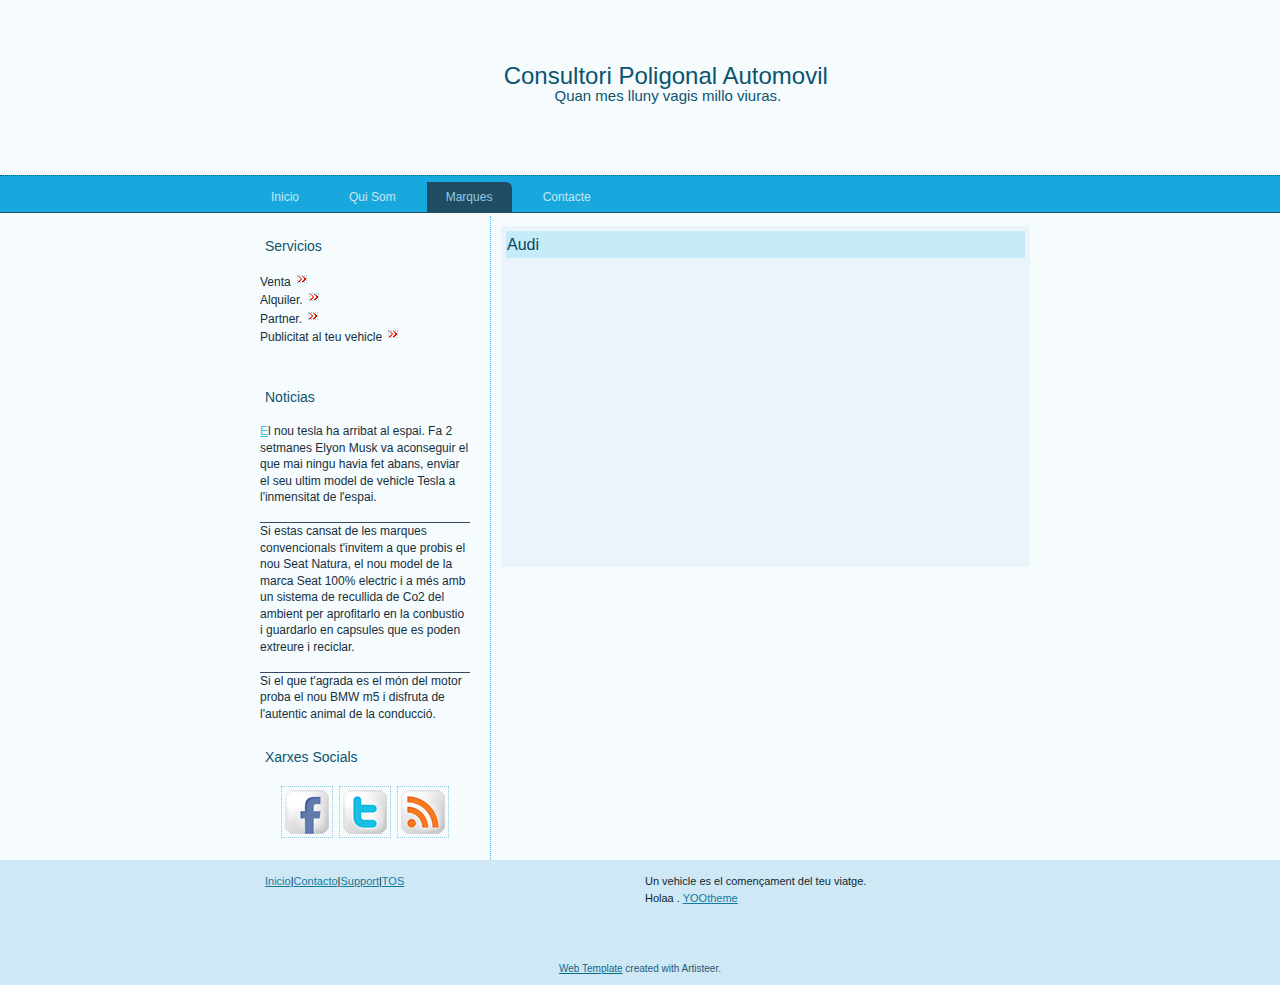
<file: marques/audi.html>
<!DOCTYPE html>
<html dir="ltr" lang="en-US"><head><!-- Created by Artisteer v4.0.0.58475 -->
    <meta charset="utf-8">
    <title>Audi</title>
    <meta name="viewport" content="initial-scale = 1.0, maximum-scale = 1.0, user-scalable = no, width = device-width">

    <!--[if lt IE 9]><script src="http://html5shiv.googlecode.com/svn/trunk/html5.js"></script><![endif]-->
    <link rel="stylesheet" href="../style.css" media="screen">
    <!--[if lte IE 7]><link rel="stylesheet" href="../style.ie7.css" media="screen" /><![endif]-->
    <link rel="stylesheet" href="../style.responsive.css" media="all">


    <script src="../jquery.js"></script>
    <script src="../script.js"></script>
    <script src="../script.responsive.js"></script>



</head>
<body>
<div id="art-main">
<header class="art-header clearfix">


    <div class="art-shapes">
<h1 class="art-headline" data-left="55.71%">
    <a href="#">Consultori Poligonal Automovil</a>
</h1>
<h2 class="art-slogan" data-left="54.31%">Quan mes lluny vagis millo viuras.</h2>


            </div>

                        
                    
</header>
<nav class="art-nav clearfix">
    <div class="art-nav-inner">
    <ul class="art-hmenu"><li><a href="../inicio.html">Inicio</a><ul><li><a href="../inicio/pagina-nueva.html">Página Nueva</a></li></ul></li><li><a href="../qui-som.html">Qui Som</a></li><li><a href="../marques.html" class="active">Marques</a><ul class="active"><li><a href="../marques/bmw.html">BMW</a></li><li><a href="../marques/audi.html" class="active">Audi</a></li><li><a href="../marques/ferrari.html">Ferrari</a></li><li><a href="../marques/seat.html">Seat</a></li></ul></li><li><a href="../contacte.html">Contacte</a></li></ul> 
        </div>
    </nav>
<div class="art-sheet clearfix">
            <div class="art-layout-wrapper clearfix">
                <div class="art-content-layout">
                    <div class="art-content-layout-row">
                        <div class="art-layout-cell art-sidebar1 clearfix"><div class="art-block clearfix">
        <div class="art-blockheader">
            <h3 class="t">Servicios</h3>
        </div>
        <div class="art-blockcontent"><p>Venta&nbsp;<a href="#"><img width="8" height="6" alt="" src="../images/5.png"></a></p>
<p>Alquiler. <a href="#"><img width="8" height="6" alt="" src="../images/5.png"></a></p>
<p>Partner. <a href="#"><img width="8" height="6" alt="" src="../images/5.png"></a></p>
<p>Publicitat al teu vehicle&nbsp;<a href="#"><img width="8" height="6" alt="" src="../images/5.png"></a></p>
<p><br></p></div>
</div><div class="art-block clearfix">
        <div class="art-blockheader">
            <h3 class="t">Noticias</h3>
        </div>
        <div class="art-blockcontent"><p style="border-bottom: 1px solid #374865"><a href="#">E</a>l nou tesla ha arribat al espai. Fa 2 setmanes Elyon Musk va aconseguir el que mai ningu havia fet abans, enviar el seu ultim model de vehicle Tesla a l'inmensitat de l'espai.&nbsp;<br>
<br></p>
<p style="border-bottom: 1px solid #374865">Si estas cansat de les marques convencionals t'invitem a que probis el nou Seat Natura, el nou model de la marca Seat 100% electric i a més amb un sistema de recullida de Co2 del ambient per aprofitarlo en la conbustio i guardarlo en capsules que es poden extreure i reciclar.&nbsp;<br>
<br></p>
<p>Si el que t'agrada es el món del motor proba el nou BMW m5 i disfruta de l'autentic animal de la conducció.&nbsp;</p></div>
</div><div class="art-block clearfix">
        <div class="art-blockheader">
            <h3 class="t">Xarxes Socials</h3>
        </div>
        <div class="art-blockcontent"><p style="text-align: center;"><img width="50" height="50" alt="" src="../images/1305276470_social_facebook_box_white.png" class=""><img width="50" height="50" alt="" src="../images/1305276480_social_twitter_box_white.png" class=""><img width="50" height="50" alt="" src="../images/1305276487_social_rss_box_white.png" class=""></p></div>
</div></div>
                        <div class="art-layout-cell art-content clearfix"><article class="art-post art-article">
                                <div class="art-postmetadataheader">
                                        <h2 class="art-postheader">Audi</h2>
                                    </div>
                                                
                <div class="art-postcontent art-postcontent-0 clearfix"><p><iframe allowfullscreen="" frameborder="0" height="270" src="https://youtu.be/5f-1yaLwmLM" width="480"></iframe></p></div>
                                
                </article></div>
                    </div>
                </div>
            </div>
    </div>
<footer class="art-footer clearfix">
  <div class="art-footer-inner">
<div class="art-content-layout">
    <div class="art-content-layout-row">
    <div class="art-layout-cell layout-item-0" style="width: 50%">
        <p style="float: left; padding-left: 20px; text-align: left;"><a href="#">Inicio</a>|<a href="#">Contacto</a>|<a href="#">Support</a>|<a href="#">TOS</a></p>
    </div><div class="art-layout-cell layout-item-0" style="width: 50%">
        <p style="padding-right: 20px; text-align: left;">Un vehicle es el començament del teu viatge.<br>
        Holaa . <a href="http://www.yootheme.com/">YOOtheme</a></p>
        <br>
        <br>
        <p><br></p>
    </div>
    </div>
</div>

    <p class="art-page-footer">
        <span id="art-footnote-links"><a href="http://www.artisteer.com/" target="_blank">Web Template</a> created with Artisteer.</span>
    </p>
  </div>
</footer>

</div>


</body></html>
</file>
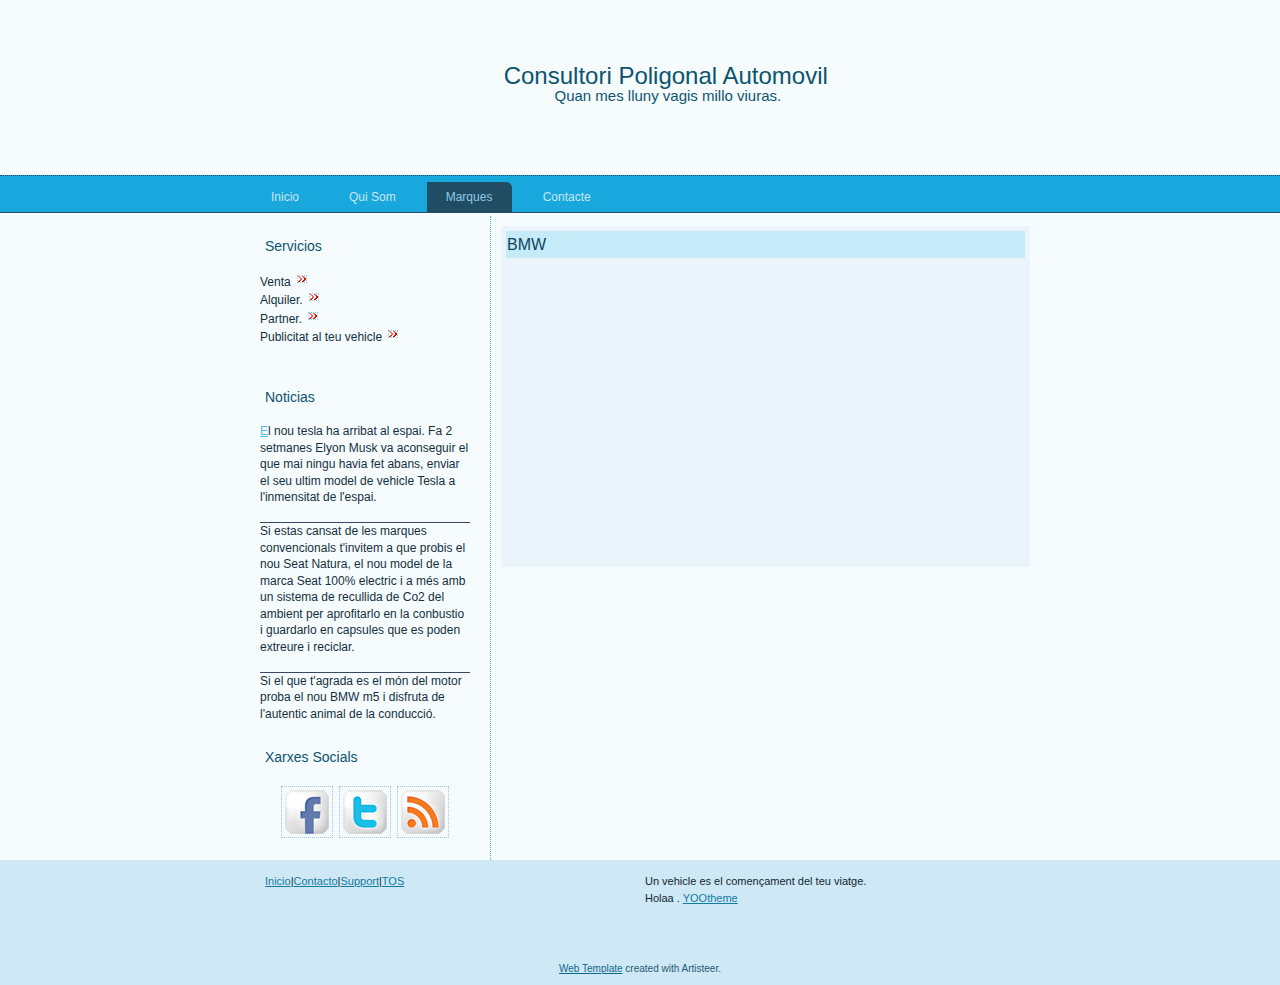
<file: marques/bmw.html>
<!DOCTYPE html>
<html dir="ltr" lang="en-US"><head><!-- Created by Artisteer v4.0.0.58475 -->
    <meta charset="utf-8">
    <title>BMW</title>
    <meta name="viewport" content="initial-scale = 1.0, maximum-scale = 1.0, user-scalable = no, width = device-width">

    <!--[if lt IE 9]><script src="http://html5shiv.googlecode.com/svn/trunk/html5.js"></script><![endif]-->
    <link rel="stylesheet" href="../style.css" media="screen">
    <!--[if lte IE 7]><link rel="stylesheet" href="../style.ie7.css" media="screen" /><![endif]-->
    <link rel="stylesheet" href="../style.responsive.css" media="all">


    <script src="../jquery.js"></script>
    <script src="../script.js"></script>
    <script src="../script.responsive.js"></script>



</head>
<body>
<div id="art-main">
<header class="art-header clearfix">


    <div class="art-shapes">
<h1 class="art-headline" data-left="55.71%">
    <a href="#">Consultori Poligonal Automovil</a>
</h1>
<h2 class="art-slogan" data-left="54.31%">Quan mes lluny vagis millo viuras.</h2>


            </div>

                        
                    
</header>
<nav class="art-nav clearfix">
    <div class="art-nav-inner">
    <ul class="art-hmenu"><li><a href="../inicio.html">Inicio</a><ul><li><a href="../inicio/pagina-nueva.html">Página Nueva</a></li></ul></li><li><a href="../qui-som.html">Qui Som</a></li><li><a href="../marques.html" class="active">Marques</a><ul class="active"><li><a href="../marques/bmw.html" class="active">BMW</a></li><li><a href="../marques/audi.html">Audi</a></li><li><a href="../marques/ferrari.html">Ferrari</a></li><li><a href="../marques/seat.html">Seat</a></li></ul></li><li><a href="../contacte.html">Contacte</a></li></ul> 
        </div>
    </nav>
<div class="art-sheet clearfix">
            <div class="art-layout-wrapper clearfix">
                <div class="art-content-layout">
                    <div class="art-content-layout-row">
                        <div class="art-layout-cell art-sidebar1 clearfix"><div class="art-block clearfix">
        <div class="art-blockheader">
            <h3 class="t">Servicios</h3>
        </div>
        <div class="art-blockcontent"><p>Venta&nbsp;<a href="#"><img width="8" height="6" alt="" src="../images/5.png"></a></p>
<p>Alquiler. <a href="#"><img width="8" height="6" alt="" src="../images/5.png"></a></p>
<p>Partner. <a href="#"><img width="8" height="6" alt="" src="../images/5.png"></a></p>
<p>Publicitat al teu vehicle&nbsp;<a href="#"><img width="8" height="6" alt="" src="../images/5.png"></a></p>
<p><br></p></div>
</div><div class="art-block clearfix">
        <div class="art-blockheader">
            <h3 class="t">Noticias</h3>
        </div>
        <div class="art-blockcontent"><p style="border-bottom: 1px solid #374865"><a href="#">E</a>l nou tesla ha arribat al espai. Fa 2 setmanes Elyon Musk va aconseguir el que mai ningu havia fet abans, enviar el seu ultim model de vehicle Tesla a l'inmensitat de l'espai.&nbsp;<br>
<br></p>
<p style="border-bottom: 1px solid #374865">Si estas cansat de les marques convencionals t'invitem a que probis el nou Seat Natura, el nou model de la marca Seat 100% electric i a més amb un sistema de recullida de Co2 del ambient per aprofitarlo en la conbustio i guardarlo en capsules que es poden extreure i reciclar.&nbsp;<br>
<br></p>
<p>Si el que t'agrada es el món del motor proba el nou BMW m5 i disfruta de l'autentic animal de la conducció.&nbsp;</p></div>
</div><div class="art-block clearfix">
        <div class="art-blockheader">
            <h3 class="t">Xarxes Socials</h3>
        </div>
        <div class="art-blockcontent"><p style="text-align: center;"><img width="50" height="50" alt="" src="../images/1305276470_social_facebook_box_white.png" class=""><img width="50" height="50" alt="" src="../images/1305276480_social_twitter_box_white.png" class=""><img width="50" height="50" alt="" src="../images/1305276487_social_rss_box_white.png" class=""></p></div>
</div></div>
                        <div class="art-layout-cell art-content clearfix"><article class="art-post art-article">
                                <div class="art-postmetadataheader">
                                        <h2 class="art-postheader">BMW</h2>
                                    </div>
                                                
                <div class="art-postcontent art-postcontent-0 clearfix"><p><iframe allowfullscreen="" frameborder="0" height="270" src="https://www.youtube.com/watch?v=coin39dmH1k" width="480"></iframe></p></div>
                                
                </article></div>
                    </div>
                </div>
            </div>
    </div>
<footer class="art-footer clearfix">
  <div class="art-footer-inner">
<div class="art-content-layout">
    <div class="art-content-layout-row">
    <div class="art-layout-cell layout-item-0" style="width: 50%">
        <p style="float: left; padding-left: 20px; text-align: left;"><a href="#">Inicio</a>|<a href="#">Contacto</a>|<a href="#">Support</a>|<a href="#">TOS</a></p>
    </div><div class="art-layout-cell layout-item-0" style="width: 50%">
        <p style="padding-right: 20px; text-align: left;">Un vehicle es el començament del teu viatge.<br>
        Holaa . <a href="http://www.yootheme.com/">YOOtheme</a></p>
        <br>
        <br>
        <p><br></p>
    </div>
    </div>
</div>

    <p class="art-page-footer">
        <span id="art-footnote-links"><a href="http://www.artisteer.com/" target="_blank">Web Template</a> created with Artisteer.</span>
    </p>
  </div>
</footer>

</div>


</body></html>
</file>
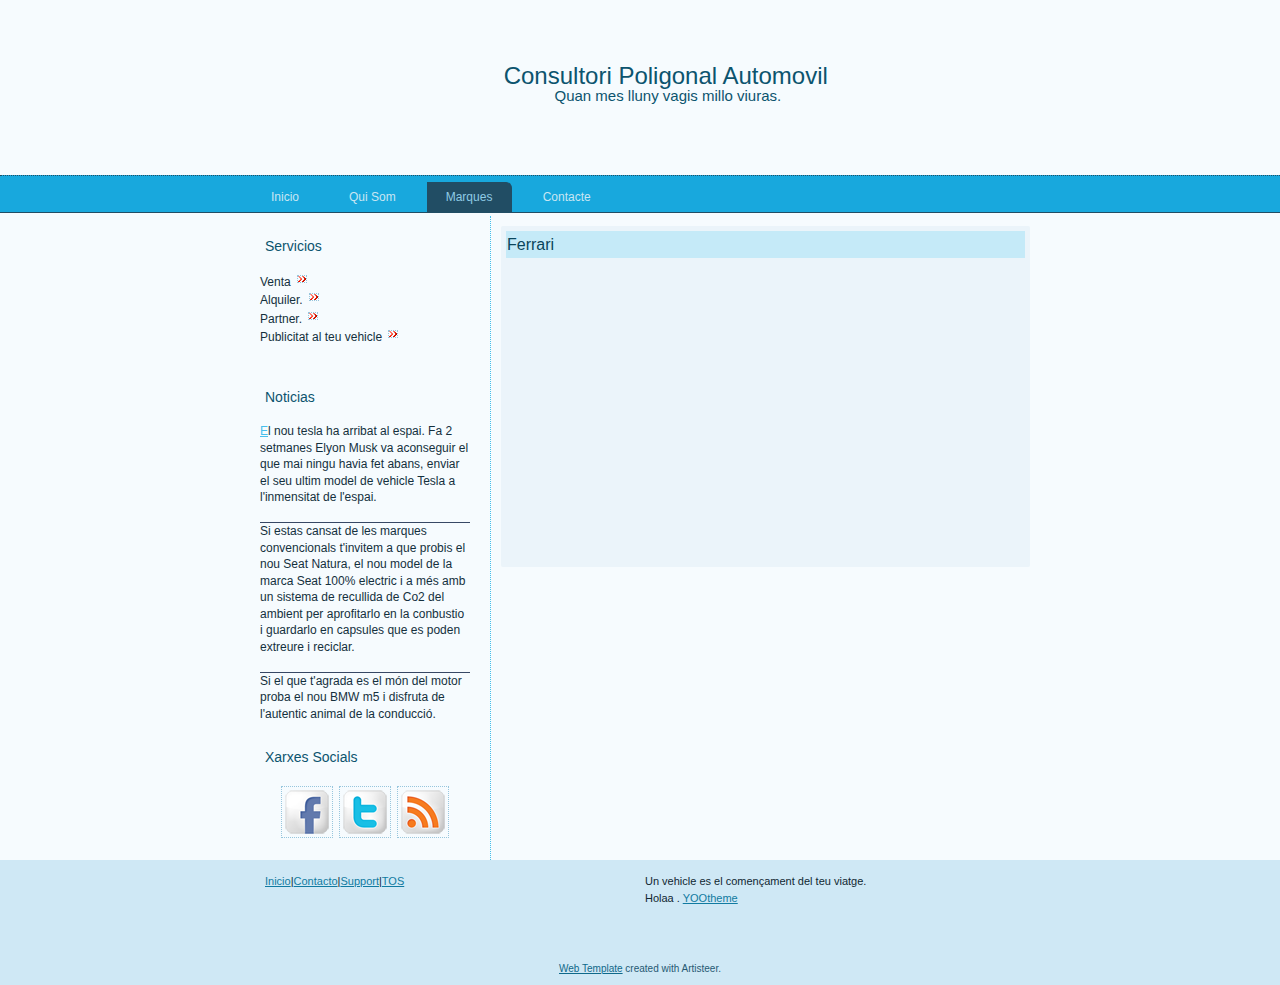
<file: marques/ferrari.html>
<!DOCTYPE html>
<html dir="ltr" lang="en-US"><head><!-- Created by Artisteer v4.0.0.58475 -->
    <meta charset="utf-8">
    <title>Ferrari</title>
    <meta name="viewport" content="initial-scale = 1.0, maximum-scale = 1.0, user-scalable = no, width = device-width">

    <!--[if lt IE 9]><script src="http://html5shiv.googlecode.com/svn/trunk/html5.js"></script><![endif]-->
    <link rel="stylesheet" href="../style.css" media="screen">
    <!--[if lte IE 7]><link rel="stylesheet" href="../style.ie7.css" media="screen" /><![endif]-->
    <link rel="stylesheet" href="../style.responsive.css" media="all">


    <script src="../jquery.js"></script>
    <script src="../script.js"></script>
    <script src="../script.responsive.js"></script>



</head>
<body>
<div id="art-main">
<header class="art-header clearfix">


    <div class="art-shapes">
<h1 class="art-headline" data-left="55.71%">
    <a href="#">Consultori Poligonal Automovil</a>
</h1>
<h2 class="art-slogan" data-left="54.31%">Quan mes lluny vagis millo viuras.</h2>


            </div>

                        
                    
</header>
<nav class="art-nav clearfix">
    <div class="art-nav-inner">
    <ul class="art-hmenu"><li><a href="../inicio.html">Inicio</a><ul><li><a href="../inicio/pagina-nueva.html">Página Nueva</a></li></ul></li><li><a href="../qui-som.html">Qui Som</a></li><li><a href="../marques.html" class="active">Marques</a><ul class="active"><li><a href="../marques/bmw.html">BMW</a></li><li><a href="../marques/audi.html">Audi</a></li><li><a href="../marques/ferrari.html" class="active">Ferrari</a></li><li><a href="../marques/seat.html">Seat</a></li></ul></li><li><a href="../contacte.html">Contacte</a></li></ul> 
        </div>
    </nav>
<div class="art-sheet clearfix">
            <div class="art-layout-wrapper clearfix">
                <div class="art-content-layout">
                    <div class="art-content-layout-row">
                        <div class="art-layout-cell art-sidebar1 clearfix"><div class="art-block clearfix">
        <div class="art-blockheader">
            <h3 class="t">Servicios</h3>
        </div>
        <div class="art-blockcontent"><p>Venta&nbsp;<a href="#"><img width="8" height="6" alt="" src="../images/5.png"></a></p>
<p>Alquiler. <a href="#"><img width="8" height="6" alt="" src="../images/5.png"></a></p>
<p>Partner. <a href="#"><img width="8" height="6" alt="" src="../images/5.png"></a></p>
<p>Publicitat al teu vehicle&nbsp;<a href="#"><img width="8" height="6" alt="" src="../images/5.png"></a></p>
<p><br></p></div>
</div><div class="art-block clearfix">
        <div class="art-blockheader">
            <h3 class="t">Noticias</h3>
        </div>
        <div class="art-blockcontent"><p style="border-bottom: 1px solid #374865"><a href="#">E</a>l nou tesla ha arribat al espai. Fa 2 setmanes Elyon Musk va aconseguir el que mai ningu havia fet abans, enviar el seu ultim model de vehicle Tesla a l'inmensitat de l'espai.&nbsp;<br>
<br></p>
<p style="border-bottom: 1px solid #374865">Si estas cansat de les marques convencionals t'invitem a que probis el nou Seat Natura, el nou model de la marca Seat 100% electric i a més amb un sistema de recullida de Co2 del ambient per aprofitarlo en la conbustio i guardarlo en capsules que es poden extreure i reciclar.&nbsp;<br>
<br></p>
<p>Si el que t'agrada es el món del motor proba el nou BMW m5 i disfruta de l'autentic animal de la conducció.&nbsp;</p></div>
</div><div class="art-block clearfix">
        <div class="art-blockheader">
            <h3 class="t">Xarxes Socials</h3>
        </div>
        <div class="art-blockcontent"><p style="text-align: center;"><img width="50" height="50" alt="" src="../images/1305276470_social_facebook_box_white.png" class=""><img width="50" height="50" alt="" src="../images/1305276480_social_twitter_box_white.png" class=""><img width="50" height="50" alt="" src="../images/1305276487_social_rss_box_white.png" class=""></p></div>
</div></div>
                        <div class="art-layout-cell art-content clearfix"><article class="art-post art-article">
                                <div class="art-postmetadataheader">
                                        <h2 class="art-postheader">Ferrari</h2>
                                    </div>
                                                
                <div class="art-postcontent art-postcontent-0 clearfix"><p><iframe allowfullscreen="" frameborder="0" height="270" src="https://www.youtube.com/watch?v=W3VlxCbMYEs" width="480"></iframe></p></div>
                                
                </article></div>
                    </div>
                </div>
            </div>
    </div>
<footer class="art-footer clearfix">
  <div class="art-footer-inner">
<div class="art-content-layout">
    <div class="art-content-layout-row">
    <div class="art-layout-cell layout-item-0" style="width: 50%">
        <p style="float: left; padding-left: 20px; text-align: left;"><a href="#">Inicio</a>|<a href="#">Contacto</a>|<a href="#">Support</a>|<a href="#">TOS</a></p>
    </div><div class="art-layout-cell layout-item-0" style="width: 50%">
        <p style="padding-right: 20px; text-align: left;">Un vehicle es el començament del teu viatge.<br>
        Holaa . <a href="http://www.yootheme.com/">YOOtheme</a></p>
        <br>
        <br>
        <p><br></p>
    </div>
    </div>
</div>

    <p class="art-page-footer">
        <span id="art-footnote-links"><a href="http://www.artisteer.com/" target="_blank">Web Template</a> created with Artisteer.</span>
    </p>
  </div>
</footer>

</div>


</body></html>
</file>
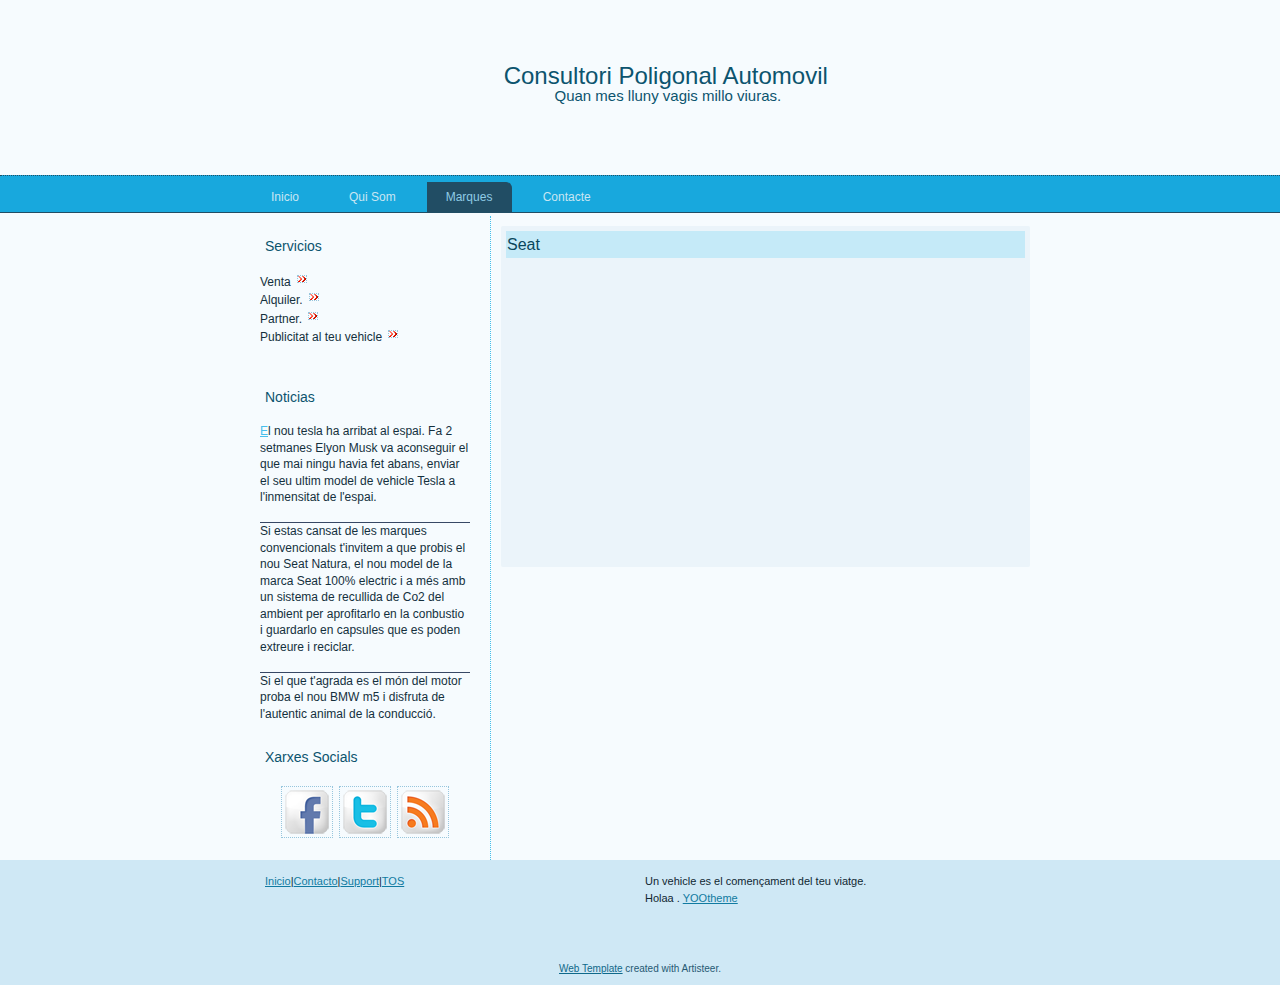
<file: marques/seat.html>
<!DOCTYPE html>
<html dir="ltr" lang="en-US"><head><!-- Created by Artisteer v4.0.0.58475 -->
    <meta charset="utf-8">
    <title>Seat</title>
    <meta name="viewport" content="initial-scale = 1.0, maximum-scale = 1.0, user-scalable = no, width = device-width">

    <!--[if lt IE 9]><script src="http://html5shiv.googlecode.com/svn/trunk/html5.js"></script><![endif]-->
    <link rel="stylesheet" href="../style.css" media="screen">
    <!--[if lte IE 7]><link rel="stylesheet" href="../style.ie7.css" media="screen" /><![endif]-->
    <link rel="stylesheet" href="../style.responsive.css" media="all">


    <script src="../jquery.js"></script>
    <script src="../script.js"></script>
    <script src="../script.responsive.js"></script>



</head>
<body>
<div id="art-main">
<header class="art-header clearfix">


    <div class="art-shapes">
<h1 class="art-headline" data-left="55.71%">
    <a href="#">Consultori Poligonal Automovil</a>
</h1>
<h2 class="art-slogan" data-left="54.31%">Quan mes lluny vagis millo viuras.</h2>


            </div>

                        
                    
</header>
<nav class="art-nav clearfix">
    <div class="art-nav-inner">
    <ul class="art-hmenu"><li><a href="../inicio.html">Inicio</a><ul><li><a href="../inicio/pagina-nueva.html">Página Nueva</a></li></ul></li><li><a href="../qui-som.html">Qui Som</a></li><li><a href="../marques.html" class="active">Marques</a><ul class="active"><li><a href="../marques/bmw.html">BMW</a></li><li><a href="../marques/audi.html">Audi</a></li><li><a href="../marques/ferrari.html">Ferrari</a></li><li><a href="../marques/seat.html" class="active">Seat</a></li></ul></li><li><a href="../contacte.html">Contacte</a></li></ul> 
        </div>
    </nav>
<div class="art-sheet clearfix">
            <div class="art-layout-wrapper clearfix">
                <div class="art-content-layout">
                    <div class="art-content-layout-row">
                        <div class="art-layout-cell art-sidebar1 clearfix"><div class="art-block clearfix">
        <div class="art-blockheader">
            <h3 class="t">Servicios</h3>
        </div>
        <div class="art-blockcontent"><p>Venta&nbsp;<a href="#"><img width="8" height="6" alt="" src="../images/5.png"></a></p>
<p>Alquiler. <a href="#"><img width="8" height="6" alt="" src="../images/5.png"></a></p>
<p>Partner. <a href="#"><img width="8" height="6" alt="" src="../images/5.png"></a></p>
<p>Publicitat al teu vehicle&nbsp;<a href="#"><img width="8" height="6" alt="" src="../images/5.png"></a></p>
<p><br></p></div>
</div><div class="art-block clearfix">
        <div class="art-blockheader">
            <h3 class="t">Noticias</h3>
        </div>
        <div class="art-blockcontent"><p style="border-bottom: 1px solid #374865"><a href="#">E</a>l nou tesla ha arribat al espai. Fa 2 setmanes Elyon Musk va aconseguir el que mai ningu havia fet abans, enviar el seu ultim model de vehicle Tesla a l'inmensitat de l'espai.&nbsp;<br>
<br></p>
<p style="border-bottom: 1px solid #374865">Si estas cansat de les marques convencionals t'invitem a que probis el nou Seat Natura, el nou model de la marca Seat 100% electric i a més amb un sistema de recullida de Co2 del ambient per aprofitarlo en la conbustio i guardarlo en capsules que es poden extreure i reciclar.&nbsp;<br>
<br></p>
<p>Si el que t'agrada es el món del motor proba el nou BMW m5 i disfruta de l'autentic animal de la conducció.&nbsp;</p></div>
</div><div class="art-block clearfix">
        <div class="art-blockheader">
            <h3 class="t">Xarxes Socials</h3>
        </div>
        <div class="art-blockcontent"><p style="text-align: center;"><img width="50" height="50" alt="" src="../images/1305276470_social_facebook_box_white.png" class=""><img width="50" height="50" alt="" src="../images/1305276480_social_twitter_box_white.png" class=""><img width="50" height="50" alt="" src="../images/1305276487_social_rss_box_white.png" class=""></p></div>
</div></div>
                        <div class="art-layout-cell art-content clearfix"><article class="art-post art-article">
                                <div class="art-postmetadataheader">
                                        <h2 class="art-postheader">Seat</h2>
                                    </div>
                                                
                <div class="art-postcontent art-postcontent-0 clearfix"><p><iframe allowfullscreen="" frameborder="0" height="270" src="https://www.youtube.com/watch?v=vN3lPQ0mmbw" width="480"></iframe></p></div>
                                
                </article></div>
                    </div>
                </div>
            </div>
    </div>
<footer class="art-footer clearfix">
  <div class="art-footer-inner">
<div class="art-content-layout">
    <div class="art-content-layout-row">
    <div class="art-layout-cell layout-item-0" style="width: 50%">
        <p style="float: left; padding-left: 20px; text-align: left;"><a href="#">Inicio</a>|<a href="#">Contacto</a>|<a href="#">Support</a>|<a href="#">TOS</a></p>
    </div><div class="art-layout-cell layout-item-0" style="width: 50%">
        <p style="padding-right: 20px; text-align: left;">Un vehicle es el començament del teu viatge.<br>
        Holaa . <a href="http://www.yootheme.com/">YOOtheme</a></p>
        <br>
        <br>
        <p><br></p>
    </div>
    </div>
</div>

    <p class="art-page-footer">
        <span id="art-footnote-links"><a href="http://www.artisteer.com/" target="_blank">Web Template</a> created with Artisteer.</span>
    </p>
  </div>
</footer>

</div>


</body></html>
</file>
<file: style.css>
/* Created by Artisteer v4.0.0.58475 */

#art-main
{
   background: #F6FBFE;
   margin:0 auto;
   font-size: 11px;
   font-family: Arial, 'Arial Unicode MS', Helvetica, Sans-Serif;
   font-weight: normal;
   font-style: normal;
   line-height: 150%;
   position: relative;
   width: 100%;
   min-height: 100%;
   left: 0;
   top: 0;
   cursor:default;
   overflow:hidden;
}
table, ul.art-hmenu
{
   font-size: 11px;
   font-family: Arial, 'Arial Unicode MS', Helvetica, Sans-Serif;
   font-weight: normal;
   font-style: normal;
   line-height: 150%;
}

h1, h2, h3, h4, h5, h6, p, a, ul, ol, li
{
   margin: 0;
   padding: 0;
}

/* Reset buttons border. It's important for input and button tags. 
 * border-collapse should be separate for shadow in IE. 
 */
.art-button
{
   border-collapse: separate;
   -webkit-background-origin: border !important;
   -moz-background-origin: border !important;
   background-origin: border-box !important;
   background: #3986AD;
   background: transparent;
   -webkit-border-radius:5px;
   -moz-border-radius:5px;
   border-radius:5px;
   border:1px dotted #2C6886;
   padding:0 5px;
   margin:0 auto;
   height:19px;
}

.art-postcontent,
.art-postheadericons,
.art-postfootericons,
.art-blockcontent,
ul.art-vmenu a 
{
   text-align: left;
}

.art-postcontent,
.art-postcontent li,
.art-postcontent table,
.art-postcontent a,
.art-postcontent a:link,
.art-postcontent a:visited,
.art-postcontent a.visited,
.art-postcontent a:hover,
.art-postcontent a.hovered
{
   font-size: 12px;
   font-family: Arial, 'Arial Unicode MS', Helvetica, Sans-Serif;
}

.art-postcontent p
{
   margin: 12px 0;
}

.art-postcontent h1, .art-postcontent h1 a, .art-postcontent h1 a:link, .art-postcontent h1 a:visited, .art-postcontent h1 a:hover,
.art-postcontent h2, .art-postcontent h2 a, .art-postcontent h2 a:link, .art-postcontent h2 a:visited, .art-postcontent h2 a:hover,
.art-postcontent h3, .art-postcontent h3 a, .art-postcontent h3 a:link, .art-postcontent h3 a:visited, .art-postcontent h3 a:hover,
.art-postcontent h4, .art-postcontent h4 a, .art-postcontent h4 a:link, .art-postcontent h4 a:visited, .art-postcontent h4 a:hover,
.art-postcontent h5, .art-postcontent h5 a, .art-postcontent h5 a:link, .art-postcontent h5 a:visited, .art-postcontent h5 a:hover,
.art-postcontent h6, .art-postcontent h6 a, .art-postcontent h6 a:link, .art-postcontent h6 a:visited, .art-postcontent h6 a:hover,
.art-blockheader .t, .art-blockheader .t a, .art-blockheader .t a:link, .art-blockheader .t a:visited, .art-blockheader .t a:hover,
.art-vmenublockheader .t, .art-vmenublockheader .t a, .art-vmenublockheader .t a:link, .art-vmenublockheader .t a:visited, .art-vmenublockheader .t a:hover,
.art-headline, .art-headline a, .art-headline a:link, .art-headline a:visited, .art-headline a:hover,
.art-slogan, .art-slogan a, .art-slogan a:link, .art-slogan a:visited, .art-slogan a:hover,
.art-postheader, .art-postheader a, .art-postheader a:link, .art-postheader a:visited, .art-postheader a:hover
{
   font-size: 20px;
   font-family: Arial, 'Arial Unicode MS', Helvetica, Sans-Serif;
   font-weight: normal;
   font-style: normal;
   line-height: 120%;
}

.art-postcontent a, .art-postcontent a:link
{
   font-family: Arial, 'Arial Unicode MS', Helvetica, Sans-Serif;
   text-decoration: none;
   color: #18A8DD;
}

.art-postcontent a:visited, .art-postcontent a.visited
{
   font-family: Arial, 'Arial Unicode MS', Helvetica, Sans-Serif;
   text-decoration: none;
   color: #62A8CB;
}

.art-postcontent  a:hover, .art-postcontent a.hover
{
   font-family: Arial, 'Arial Unicode MS', Helvetica, Sans-Serif;
   text-decoration: underline;
   color: #00C7EB;
}

.art-postcontent h1
{
   color: #42BEEB;
   margin: 10px 0 0;
   font-size: 20px;
   font-family: Arial, 'Arial Unicode MS', Helvetica, Sans-Serif;
}

.art-blockcontent h1
{
   margin: 10px 0 0;
   font-size: 20px;
   font-family: Arial, 'Arial Unicode MS', Helvetica, Sans-Serif;
}

.art-postcontent h1 a, .art-postcontent h1 a:link, .art-postcontent h1 a:hover, .art-postcontent h1 a:visited, .art-blockcontent h1 a, .art-blockcontent h1 a:link, .art-blockcontent h1 a:hover, .art-blockcontent h1 a:visited 
{
   font-size: 20px;
   font-family: Arial, 'Arial Unicode MS', Helvetica, Sans-Serif;
}

.art-postcontent h2
{
   color: #42BEEB;
   margin: 10px 0 0;
   font-size: 18px;
   font-family: Arial, 'Arial Unicode MS', Helvetica, Sans-Serif;
}

.art-blockcontent h2
{
   margin: 10px 0 0;
   font-size: 18px;
   font-family: Arial, 'Arial Unicode MS', Helvetica, Sans-Serif;
}

.art-postcontent h2 a, .art-postcontent h2 a:link, .art-postcontent h2 a:hover, .art-postcontent h2 a:visited, .art-blockcontent h2 a, .art-blockcontent h2 a:link, .art-blockcontent h2 a:hover, .art-blockcontent h2 a:visited 
{
   font-size: 18px;
   font-family: Arial, 'Arial Unicode MS', Helvetica, Sans-Serif;
}

.art-postcontent h3
{
   color: #84BBD7;
   margin: 10px 0 0;
   font-size: 16px;
   font-family: Arial, 'Arial Unicode MS', Helvetica, Sans-Serif;
}

.art-blockcontent h3
{
   margin: 10px 0 0;
   font-size: 16px;
   font-family: Arial, 'Arial Unicode MS', Helvetica, Sans-Serif;
}

.art-postcontent h3 a, .art-postcontent h3 a:link, .art-postcontent h3 a:hover, .art-postcontent h3 a:visited, .art-blockcontent h3 a, .art-blockcontent h3 a:link, .art-blockcontent h3 a:hover, .art-blockcontent h3 a:visited 
{
   font-size: 16px;
   font-family: Arial, 'Arial Unicode MS', Helvetica, Sans-Serif;
}

.art-postcontent h4
{
   color: #132D3A;
   margin: 10px 0 0;
   font-size: 14px;
   font-family: Arial, 'Arial Unicode MS', Helvetica, Sans-Serif;
}

.art-blockcontent h4
{
   margin: 10px 0 0;
   font-size: 14px;
   font-family: Arial, 'Arial Unicode MS', Helvetica, Sans-Serif;
}

.art-postcontent h4 a, .art-postcontent h4 a:link, .art-postcontent h4 a:hover, .art-postcontent h4 a:visited, .art-blockcontent h4 a, .art-blockcontent h4 a:link, .art-blockcontent h4 a:hover, .art-blockcontent h4 a:visited 
{
   font-size: 14px;
   font-family: Arial, 'Arial Unicode MS', Helvetica, Sans-Serif;
}

.art-postcontent h5
{
   color: #132D3A;
   margin: 10px 0 0;
   font-size: 13px;
   font-family: Arial, 'Arial Unicode MS', Helvetica, Sans-Serif;
}

.art-blockcontent h5
{
   margin: 10px 0 0;
   font-size: 13px;
   font-family: Arial, 'Arial Unicode MS', Helvetica, Sans-Serif;
}

.art-postcontent h5 a, .art-postcontent h5 a:link, .art-postcontent h5 a:hover, .art-postcontent h5 a:visited, .art-blockcontent h5 a, .art-blockcontent h5 a:link, .art-blockcontent h5 a:hover, .art-blockcontent h5 a:visited 
{
   font-size: 13px;
   font-family: Arial, 'Arial Unicode MS', Helvetica, Sans-Serif;
}

.art-postcontent h6
{
   color: #2F6E8E;
   margin: 10px 0 0;
   font-size: 12px;
   font-family: Arial, 'Arial Unicode MS', Helvetica, Sans-Serif;
}

.art-blockcontent h6
{
   margin: 10px 0 0;
   font-size: 12px;
   font-family: Arial, 'Arial Unicode MS', Helvetica, Sans-Serif;
}

.art-postcontent h6 a, .art-postcontent h6 a:link, .art-postcontent h6 a:hover, .art-postcontent h6 a:visited, .art-blockcontent h6 a, .art-blockcontent h6 a:link, .art-blockcontent h6 a:hover, .art-blockcontent h6 a:visited 
{
   font-size: 12px;
   font-family: Arial, 'Arial Unicode MS', Helvetica, Sans-Serif;
}

header, footer, article, nav, #art-hmenu-bg, .art-sheet, .art-hmenu a, .art-vmenu a, .art-slidenavigator > a, .art-checkbox:before, .art-radiobutton:before
{
   -webkit-background-origin: border !important;
   -moz-background-origin: border !important;
   background-origin: border-box !important;
}

header, footer, article, nav, #art-hmenu-bg, .art-sheet, .art-slidenavigator > a, .art-checkbox:before, .art-radiobutton:before
{
   display: block;
   -webkit-box-sizing: border-box;
   -moz-box-sizing: border-box;
   box-sizing: border-box;
}

ul
{
   list-style-type: none;
}

ol
{
   list-style-position: inside;
}

html, body
{
   height: 100%;
}

body
{
   padding: 0;
   margin:0;
   min-width: 800px;
   color: #132D3A;
}

.clearfix:before, .clearfix:after {
   content: "";
   display: table;
}

.clearfix:after {
   clear: both;
}

.cleared {
   font: 0/0 serif;
   clear: both;
}

form
{
   padding: 0 !important;
   margin: 0 !important;
}

table.position
{
   position: relative;
   width: 100%;
   table-layout: fixed;
}

li h1, .art-postcontent li h1, .art-blockcontent li h1 
{
   margin:1px;
} 
li h2, .art-postcontent li h2, .art-blockcontent li h2 
{
   margin:1px;
} 
li h3, .art-postcontent li h3, .art-blockcontent li h3 
{
   margin:1px;
} 
li h4, .art-postcontent li h4, .art-blockcontent li h4 
{
   margin:1px;
} 
li h5, .art-postcontent li h5, .art-blockcontent li h5 
{
   margin:1px;
} 
li h6, .art-postcontent li h6, .art-blockcontent li h6 
{
   margin:1px;
} 
li p, .art-postcontent li p, .art-blockcontent li p 
{
   margin:1px;
}


.art-shapes
{
   position: absolute;
   top: 0;
   right: 0;
   bottom: 0;
   left: 0;
   overflow: hidden;
   z-index: 0;
}

.art-slider-inner {
   position: relative;
   overflow: hidden;
   width: 100%;
   height: 100%;
}

.art-slidenavigator > a {
   display: inline-block;
   vertical-align: middle;
   outline-style: none;
   font-size: 1px;
}

.art-slidenavigator > a:last-child {
   margin-right: 0 !important;
}

.art-headline
{
  display: inline-block;
  position: absolute;
  min-width: 50px;
  top: 62px;
  left: 55.71%;
  line-height: 100%;
  margin-left: -182px !important;
  -webkit-transform: rotate(0deg);
  -moz-transform: rotate(0deg);
  -o-transform: rotate(0deg);
  -ms-transform: rotate(0deg);
  transform: rotate(0deg);
  z-index: 99;
}

.art-headline, 
.art-headline a, 
.art-headline a:link, 
.art-headline a:visited, 
.art-headline a:hover
{
font-size: 24px;
font-family: Arial, 'Arial Unicode MS', Helvetica, Sans-Serif;
font-weight: normal;
font-style: normal;
text-decoration: none;
text-align: left;
  padding: 0;
  margin: 0;
  color: #0C546E !important;
  white-space: nowrap;
}
.art-slogan
{
  display: inline-block;
  position: absolute;
  min-width: 50px;
  top: 88px;
  left: 54.31%;
  line-height: 100%;
  margin-left: -120px !important;
  -webkit-transform: rotate(0deg);
  -moz-transform: rotate(0deg);
  -o-transform: rotate(0deg);
  -ms-transform: rotate(0deg);
  transform: rotate(0deg);
  z-index: 99;
  white-space: nowrap;
}

.art-slogan, 
.art-slogan a, 
.art-slogan a:link, 
.art-slogan a:visited, 
.art-slogan a:hover
{
font-size: 15px;
font-family: Arial, 'Arial Unicode MS', Helvetica, Sans-Serif;
text-decoration: none;
text-align: left;
  padding: 0;
  margin: 0;
  color: #0C546E !important;
}




.art-footer .layout-item-0 { padding: 5px;  }
.ie7 .post .layout-cell {border:none !important; padding:0 !important; }
.ie6 .post .layout-cell {border:none !important; padding:0 !important; }

.art-header
{
   margin:0 auto;
   position:relative;
   height: 175px;
   background-image: url('images/header.png');
   background-position: center top;
   background-repeat: no-repeat;
}

.responsive .art-header 
{
   background-image: url('images/header.png');
   background-position: center center;
}

.art-header-inner{
   position: relative;
   width: 800px;
   z-index: auto !important;
   margin: 0 auto;
}

.art-header>.widget 
{
   position:absolute;
   z-index:101;
}

.art-nav
{
   background: #18A8DD;
   border-top:1px dotted #214D64;
   border-bottom:1px solid #214D64;
   padding:6px 6px 0;
   margin:0 auto;
   position: relative;
   z-index: 100;
   font-size: 0;
}

ul.art-hmenu a, ul.art-hmenu a:link, ul.art-hmenu a:visited, ul.art-hmenu a:hover 
{
   outline: none;
   position: relative;
   z-index: 11;
}

ul.art-hmenu, ul.art-hmenu ul
{
   display: block;
   margin: 0;
   padding: 0;
   border: 0;
   list-style-type: none;
}

ul.art-hmenu li
{
   position: relative;
   z-index: 5;
   display: block;
   float: left;
   background: none;
   margin: 0;
   padding: 0;
   border: 0;
}

ul.art-hmenu li:hover
{
   z-index: 10000;
   white-space: normal;
}

ul.art-hmenu:after, ul.art-hmenu ul:after
{
   content: ".";
   height: 0;
   display: block;
   visibility: hidden;
   overflow: hidden;
   clear: both;
}

ul.art-hmenu, ul.art-hmenu ul 
{
   min-height: 0;
}

ul.art-hmenu 
{
   display: inline-block;
   vertical-align: bottom;
   padding-left: 6px;
   padding-right: 6px;
}

.art-nav-inner:before 
{
   content:' ';
}

.art-nav-inner{
   text-align: left;
   margin:0 auto;
}

.desktop-nav .art-nav-inner{
   width: 800px;
   padding-left: 6px;
   padding-right: 6px;
}

.desktop-nav.art-nav
{
   padding-left: 0;
   padding-right: 0;
}

.art-hmenu-extra1
{
   position: relative;
   display: block;
   float: left;
   width: auto;
   height: auto;
   background-position: center;
}

.art-hmenu-extra2
{
   position: relative;
   display: block;
   float: right;
   width: auto;
   height: auto;
   background-position: center;
}

.art-hmenu
{
   float: left;
}

.art-menuitemcontainer
{
   margin:0 auto;
}
ul.art-hmenu>li {
   margin-left: 12px;
}
ul.art-hmenu>li:first-child {
   margin-left: 6px;
}
ul.art-hmenu>li:last-child, ul.art-hmenu>li.last-child {
   margin-right: 6px;
}

ul.art-hmenu>li>a
{
   -webkit-border-radius:0 6px 0 0;
   -moz-border-radius:0 6px 0 0;
   border-radius:0 6px 0 0;
   border:1px solid transparent;
   border-bottom:none;
   padding:0 18px;
   margin:0 auto;
   position: relative;
   display: block;
   height: 29px;
   cursor: pointer;
   text-decoration: none;
   color: #C9E6F3;
   line-height: 29px;
   text-align: center;
}

.art-hmenu a, 
.art-hmenu a:link, 
.art-hmenu a:visited, 
.art-hmenu a.active, 
.art-hmenu a:hover
{
   font-size: 12px;
   font-family: Arial, 'Arial Unicode MS', Helvetica, Sans-Serif;
   font-weight: normal;
   font-style: normal;
   text-decoration: none;
   text-align: left;
}

ul.art-hmenu>li>a.active
{
   background: #214D64;
   -webkit-border-radius:0 6px 0 0;
   -moz-border-radius:0 6px 0 0;
   border-radius:0 6px 0 0;
   border:1px solid #214D64;
   border-bottom:none;
   padding:0 18px;
   margin:0 auto;
   color: #8FCBE5;
   padding-bottom: 1px;
   margin-bottom: -1px;
   text-decoration: none;
}

ul.art-hmenu>li>a:visited, 
ul.art-hmenu>li>a:hover, 
ul.art-hmenu>li:hover>a {
   text-decoration: none;
}

ul.art-hmenu>li>a:hover, .desktop ul.art-hmenu>li:hover>a
{
   background: #42BEEB;
   -webkit-border-radius:0 6px 0 0;
   -moz-border-radius:0 6px 0 0;
   border-radius:0 6px 0 0;
   border:1px solid rgba(18, 130, 170, 0.7);
   border-bottom:none;
   padding:0 18px;
   margin:0 auto;
}
ul.art-hmenu>li>a:hover, 
.desktop-nav ul.art-hmenu>li:hover>a {
   color: #0F3342;
   text-decoration: none;
}
ul.art-hmenu>li>a.active:hover {
   padding-bottom: 0;
   margin-bottom: 0;
}

ul.art-hmenu li li a
{
   background: #B5E6F7;
   background: transparent;
   -webkit-border-radius:6px;
   -moz-border-radius:6px;
   border-radius:6px;
   padding:0 22px;
   margin:0 auto;
}
ul.art-hmenu li li 
{
   float: none;
   width: auto;
   margin-top: 6px;
   margin-bottom: 6px;
}

.desktop-nav ul.art-hmenu li li ul>li:first-child 
{
   margin-top: 0;
}

ul.art-hmenu li li ul>li:last-child 
{
   margin-bottom: 0;
}

.art-hmenu ul a
{
   display: block;
   white-space: nowrap;
   height: 29px;
   min-width: 7em;
   border: 0 solid transparent;
   text-align: left;
   line-height: 29px;
   color: #073140;
   font-size: 12px;
   font-family: Arial, 'Arial Unicode MS', Helvetica, Sans-Serif;
   text-decoration: none;
   margin:0;
}

.art-hmenu ul a:link, 
.art-hmenu ul a:visited, 
.art-hmenu ul a.active, 
.art-hmenu ul a:hover
{
   text-align: left;
   line-height: 29px;
   color: #073140;
   font-size: 12px;
   font-family: Arial, 'Arial Unicode MS', Helvetica, Sans-Serif;
   text-decoration: none;
   margin:0;
}

ul.art-hmenu ul li a:hover, .desktop ul.art-hmenu ul li:hover>a
{
   background: #75CFF0;
   background: transparent;
   -webkit-border-radius:6px;
   -moz-border-radius:6px;
   border-radius:6px;
   margin:0 auto;
}
.art-hmenu ul a:hover
{
   text-decoration: underline;
}

.art-hmenu ul li a:hover
{
   color: #000000;
}

.desktop-nav .art-hmenu ul li:hover>a
{
   color: #000000;
}

ul.art-hmenu ul:before
{
   background: #8FCBE5;
   -webkit-border-radius:6px;
   -moz-border-radius:6px;
   border-radius:6px;
   margin:0 auto;
   display: block;
   position: absolute;
   content: ' ';
   z-index: 1;
}
.desktop-nav ul.art-hmenu li:hover>ul {
   visibility: visible;
   top: 100%;
}
.desktop-nav ul.art-hmenu li li:hover>ul {
   top: 0;
   left: 100%;
}

ul.art-hmenu ul
{
   visibility: hidden;
   position: absolute;
   z-index: 10;
   left: 0;
   top: 0;
   background-image: url('images/spacer.gif');
}

.desktop-nav ul.art-hmenu>li>ul
{
   padding: 14px 34px 34px 34px;
   margin: -10px 0 0 -30px;
}

.desktop-nav ul.art-hmenu ul ul
{
   padding: 34px 34px 34px 15px;
   margin: -34px 0 0 -6px;
}

.desktop-nav ul.art-hmenu ul.art-hmenu-left-to-right 
{
   right: auto;
   left: 0;
   margin: -10px 0 0 -30px;
}

.desktop-nav ul.art-hmenu ul.art-hmenu-right-to-left 
{
   left: auto;
   right: 0;
   margin: -10px -30px 0 0;
}

.desktop-nav ul.art-hmenu li li:hover>ul.art-hmenu-left-to-right {
   right: auto;
   left: 100%;
}
.desktop-nav ul.art-hmenu li li:hover>ul.art-hmenu-right-to-left {
   left: auto;
   right: 100%;
}

.desktop-nav ul.art-hmenu ul ul.art-hmenu-left-to-right
{
   right: auto;
   left: 0;
   padding: 34px 34px 34px 15px;
   margin: -34px 0 0 -6px;
}

.desktop-nav ul.art-hmenu ul ul.art-hmenu-right-to-left
{
   left: auto;
   right: 0;
   padding: 34px 15px 34px 34px;
   margin: -34px -6px 0 0;
}

.desktop-nav ul.art-hmenu li ul>li:first-child {
   margin-top: 0;
}
.desktop-nav ul.art-hmenu li ul>li:last-child {
   margin-bottom: 0;
}

.desktop-nav ul.art-hmenu ul ul:before
{
   border-radius: 6px;
   top: 30px;
   bottom: 30px;
   right: 30px;
   left: 11px;
}

.desktop-nav ul.art-hmenu>li>ul:before
{
   top: 10px;
   right: 30px;
   bottom: 30px;
   left: 30px;
}

.desktop-nav ul.art-hmenu>li>ul.art-hmenu-left-to-right:before {
   right: 30px;
   left: 30px;
}
.desktop-nav ul.art-hmenu>li>ul.art-hmenu-right-to-left:before {
   right: 30px;
   left: 30px;
}
.desktop-nav ul.art-hmenu ul ul.art-hmenu-left-to-right:before {
   right: 30px;
   left: 11px;
}
.desktop-nav ul.art-hmenu ul ul.art-hmenu-right-to-left:before {
   right: 11px;
   left: 30px;
}

.desktop-nav ul.art-hmenu>li.ext>a
{
   white-space: nowrap;
}

.desktop-nav ul.art-hmenu>li.ext>a:hover,
.desktop-nav ul.art-hmenu>li.ext:hover>a,
.desktop-nav ul.art-hmenu>li.ext:hover>a.active  
{
   background: none;
   /* default padding + border size */
  padding: 1px 19px 0 19px;
   /* margin for shadow */
  margin: -0 -0 0 -0;
   overflow: hidden;
   position: relative;
   border: none;
   border-radius: 0;
   box-shadow: none;
   color: #094357;
}

.desktop-nav ul.art-hmenu>li.ext>a:hover:before,
.desktop-nav ul.art-hmenu>li.ext:hover>a:before,
.desktop-nav ul.art-hmenu>li.ext:hover>a.active:before  
{
   position: absolute;
   content: ' ';
   /* top, right, left - for shadow */
  top: 0;
   right: 0;
   left: 0;
   /* border + shadow */
  bottom: -0;
   background-color: #8FCBE5;
   border: 0 solid transparent;
   border-top-left-radius: 6px;
   border-top-right-radius: 6px;
   box-shadow: 0 0 0 rgba(0, 0, 0, 0.8);
   z-index: -1;
}

.desktop-nav ul.art-hmenu>li.ext:hover>ul 
{
   padding-top: 4px;
   /* menu bar padding */
  margin-top: 0;
}

.desktop-nav ul.art-hmenu>li.ext:hover>ul:before 
{
   /* border + shadow */
  top: -0;
   clip: rect(6px, auto, auto, auto);
   border-top-left-radius: 0;
   border-top-right-radius: 0;
   box-shadow: 0 0 0 rgba(0, 0, 0, 0.8);
}

ul.art-hmenu>li.ext>.ext-r,
ul.art-hmenu>li.ext>.ext-l,
ul.art-hmenu>li.ext>.ext-m,
ul.art-hmenu>li.ext>.ext-off
{
   display: none;
   z-index: 12;
   -webkit-box-sizing: border-box;
   -moz-box-sizing: border-box;
   box-sizing: border-box;
}

.desktop-nav ul.art-hmenu>li.ext>ul 
{
   z-index: 13;
}

.desktop-nav ul.art-hmenu>li.ext.ext-r:hover>.ext-r,
.desktop-nav ul.art-hmenu>li.ext.ext-l:hover>.ext-l
{
   position: absolute;
   display: block;
   overflow: hidden;
   /* size of radius 
   * if size if 0 we should now generate script 
   * that adds ext-r and ext-m divs
   */
  height: 6px;
   top: 100%;
   padding-top: 0;
   margin-top: -0;
/* border width + shadow */}

.desktop-nav ul.art-hmenu>li.ext:hover>.ext-r:before,
.desktop-nav ul.art-hmenu>li.ext:hover>.ext-l:before
{
   position: absolute;
   content: ' ';
   top: 0;
   /* border + shadow */
  bottom: -0;
   background-color: #8FCBE5;
   border: 0 solid transparent;
   box-shadow: 0 0 0 rgba(0, 0, 0, 0.8);
}

.desktop-nav ul.art-hmenu>li.ext.ext-r:hover>.ext-r
{
   left: 100%;
   right: auto;
   padding-left: 0;
   margin-left: 0;
   padding-right: 0;
   margin-right: -0;
/* only shadow */}

.desktop-nav ul.art-hmenu>li.ext.ext-r:hover>.ext-r:before
{
   right: 0;
   left: -0;
   border-top-left-radius: 0;
   border-top-right-radius: 6px;
}

.desktop-nav ul.art-hmenu>li.ext.ext-l:hover>.ext-l
{
   right: 100%;
   left: auto;
   padding-right: 0;
   margin-right: 0;
   padding-left: 0;
   margin-left: -0;
/* only shadow */}

.desktop-nav ul.art-hmenu>li.ext.ext-l:hover>.ext-l:before
{
   right: -0;
   left: 0;
   border-top-right-radius: 0;
   border-top-left-radius: 6px;
}

.desktop-nav ul.art-hmenu>li.ext:hover>.ext-m, 
.desktop-nav ul.art-hmenu>li.ext:hover>.ext-off 
{
   position: absolute;
   display: block;
   overflow: hidden;
   height: 6px;
   top: 100%;
}

.desktop-nav ul.art-hmenu>li.ext.ext-r:hover>.ext-m 
{
   /* shadow offset */
  left: -0;
   right: 0;
   /* shadow offset */
  padding-right: 0;
   padding-left: 0;
}

.desktop-nav ul.art-hmenu>li.ext:hover>.ext-off 
{
   /* shadow offset */
  left: -0;
   right: -0;
   /* shadow offset */
  padding-left: 0;
   padding-right: 0;
}

.desktop-nav ul.art-hmenu>li.ext.ext-l:hover>.ext-m
{
   /* shadow offset */
  right: -0;
   left: 0;
   /* shadow offset */
  padding-left: 0;
   padding-right: 0;
}

.desktop-nav ul.art-hmenu>li.ext.ext-l.ext-r:hover>.ext-m
{
   /* shadow offset */
  right: -0;
   left: -0;
   /* shadow offset */
  padding-left: 0;
   padding-right: 0;
}

.desktop-nav ul.art-hmenu>li.ext:hover>.ext-m:before, 
.desktop-nav ul.art-hmenu>li.ext:hover>.ext-off:before 
{
   position: absolute;
   content: ' ';
   top: -0;
   bottom: -0;
   /* shadow offset */
  background-color: #8FCBE5;
   border: 0 solid transparent;
   box-shadow: 0 0 0 rgba(0, 0, 0, 0.8);
}

.desktop-nav ul.art-hmenu>li.ext.ext-r:hover>.ext-m:before
{
   right: -0;
   left: 0;
}

.desktop-nav ul.art-hmenu>li.ext.ext-l:hover>.ext-m:before
{
   left: -0;
   right: 0;
}

.desktop-nav ul.art-hmenu>li.ext.ext-l.ext-r:hover>.ext-m:before
{
   left: -0;
   right: -0
;
}

.art-sheet
{
   background: #FFFFFF;
   background: transparent;
   -webkit-border-radius:4px 4px 0 0;
   -moz-border-radius:4px 4px 0 0;
   border-radius:4px 4px 0 0;
   margin:3px auto 0;
   position:relative;
   cursor:auto;
   width: 800px;
   z-index: auto !important;
}

.art-layout-wrapper
{
   position: relative;
   margin: 0 auto 0 auto;
   z-index: auto !important;
}

.art-content-layout
{
   display: table;
   width: 100%;
   table-layout: fixed;
   border-collapse: collapse;
}

.art-content-layout-row 
{
   display: table-row;
}

.art-layout-cell
{
   display: table-cell;
   vertical-align: top;
}

.art-block
{
   margin:10px;
}
div.art-block img
{
   border: 1px dotted #97C6DD;
   margin: 3px;
}

.art-blockheader
{
   padding:12px 5px;
   margin:0 auto;
}
.art-blockheader .t,
.art-blockheader .t a,
.art-blockheader .t a:link,
.art-blockheader .t a:visited, 
.art-blockheader .t a:hover
{
   color: #0C546E;
   font-size: 14px;
   font-family: Arial, 'Arial Unicode MS', Helvetica, Sans-Serif;
   font-weight: normal;
   font-style: normal;
   margin: 0 10px;
}

.art-blockcontent
{
   padding:5px;
   margin:0 auto;
   color: #14303D;
   font-size: 12px;
   font-family: Arial, 'Arial Unicode MS', Helvetica, Sans-Serif;
}
.art-blockcontent table,
.art-blockcontent li, 
.art-blockcontent a,
.art-blockcontent a:link,
.art-blockcontent a:visited,
.art-blockcontent a:hover
{
   color: #14303D;
   font-size: 12px;
   font-family: Arial, 'Arial Unicode MS', Helvetica, Sans-Serif;
}

.art-blockcontent p
{
   margin: 0 5px;
}

.art-blockcontent a, .art-blockcontent a:link
{
   color: #47BFEB;
   font-family: Arial, 'Arial Unicode MS', Helvetica, Sans-Serif;
}

.art-blockcontent a:visited, .art-blockcontent a.visited
{
   color: #8CBFD9;
   font-family: Arial, 'Arial Unicode MS', Helvetica, Sans-Serif;
   text-decoration: underline;
}

.art-blockcontent a:hover, .art-blockcontent a.hover
{
   color: #00C7EB;
   font-family: Arial, 'Arial Unicode MS', Helvetica, Sans-Serif;
   text-decoration: none;
}
.art-block ul>li:before
{
   content:url('images/blockbullets.png');
   margin-right:6px;
   bottom: 2px;
   position:relative;
   display:inline-block;
   vertical-align:middle;
   font-size:0;
   line-height:0;
   margin-left: -12px;
}
.opera .art-block ul>li:before
{
   /* Vertical-align:middle in Opera doesn't need additional offset */
    bottom: 0;
}

.art-block li
{
   font-size: 13px;
   font-family: Arial, 'Arial Unicode MS', Helvetica, Sans-Serif;
   line-height: 150%;
   color: #337799;
   margin: 5px 0 0 10px;
}

.art-block ul>li, .art-block ol
{
   padding: 0;
}

.art-block ul>li
{
   padding-left: 12px;
}

.art-breadcrumbs
{
   margin:0 auto;
}

a.art-button,
a.art-button:link,
a:link.art-button:link,
body a.art-button:link,
a.art-button:visited,
body a.art-button:visited,
input.art-button,
button.art-button
{
   text-decoration: none;
   font-size: 12px;
   font-family: Arial, 'Arial Unicode MS', Helvetica, Sans-Serif;
   font-weight: normal;
   font-style: normal;
   position:relative;
   display: inline-block;
   vertical-align: middle;
   white-space: nowrap;
   text-align: center;
   color: #0C546E;
   margin: 0 !important;
   overflow: visible;
   cursor: pointer;
   text-indent: 0;
   line-height: 19px;
   -webkit-box-sizing: content-box;
   -moz-box-sizing: content-box;
   box-sizing: content-box;
}

.art-button img
{
   margin: 0;
   vertical-align: middle;
}

.firefox2 .art-button
{
   display: block;
   float: left;
}

input, select, textarea
{
   vertical-align: middle;
   font-size: 12px;
   font-family: Arial, 'Arial Unicode MS', Helvetica, Sans-Serif;
   font-weight: normal;
   font-style: normal;
}

.art-block select 
{
   width:96%;
}

input.art-button
{
   float: none !important;
}

.art-button.active, .art-button.active:hover
{
   background: #18A8DD;
   background: rgba(24, 168, 221, 0.8);
   -webkit-border-radius:5px;
   -moz-border-radius:5px;
   border-radius:5px;
   border:1px dotted transparent;
   padding:0 5px;
   margin:0 auto;
}
.art-button.active, .art-button.active:hover {
   color: #0B232E !important;
}

.art-button.hover, .art-button:hover
{
   background: #42BEEB;
   background: rgba(66, 190, 235, 0.8);
   -webkit-border-radius:5px;
   -moz-border-radius:5px;
   border-radius:5px;
   border:1px dotted transparent;
   padding:0 5px;
   margin:0 auto;
}
.art-button.hover, .art-button:hover {
   color: #062A37 !important;
}

input[type="text"], input[type="password"], input[type="email"], input[type="url"], textarea
{
   background: #FFFFFF;
   background: rgba(255, 255, 255, 0.5);
   -webkit-border-radius:6px;
   -moz-border-radius:6px;
   border-radius:6px;
   border:1px dotted #75B3D1;
   margin:0 auto;
}
input[type="text"], input[type="password"], input[type="email"], input[type="url"], textarea
{
   width: 100%;
   padding: 10px 0;
   color: #14303D !important;
   font-size: 12px;
   font-family: Arial, 'Arial Unicode MS', Helvetica, Sans-Serif;
   font-weight: normal;
   font-style: normal;
}
input.art-error, textarea.art-error
{
   background: #FFFFFF;
   border:1px solid #F5250A;
   margin:0 auto;
}
input.art-error, textarea.art-error {
   color: #14303D !important;
   font-size: 12px;
   font-family: Arial, 'Arial Unicode MS', Helvetica, Sans-Serif;
   font-weight: normal;
   font-style: normal;
}
form.art-search input[type="text"]
{
   background: #FFFFFF;
   background: rgba(255, 255, 255, 0.5);
   -webkit-border-radius:6px;
   -moz-border-radius:6px;
   border-radius:6px;
   border:1px dotted #75B3D1;
   margin:0 auto;
   width: 100%;
   padding: 10px 0;
   -webkit-box-sizing: border-box;
   -moz-box-sizing: border-box;
   box-sizing: border-box;
   color: #14303D !important;
   font-size: 13px;
   font-family: Arial, 'Arial Unicode MS', Helvetica, Sans-Serif;
   font-weight: normal;
   font-style: normal;
}
form.art-search 
{
   background-image: none;
   border: 0;
   display:block;
   position:relative;
   top:0;
   padding:0;
   margin:5px;
   left:0;
   line-height: 0;
}

form.art-search input
{
   top:0;
   right:0;
}

form.art-search>input {
   bottom:0;
   left:0;
   vertical-align: middle;
}
 
form.art-search input[type="submit"]
{
   margin:0 auto;
   color: #C8ECF9 !important;
   position:absolute;
   display:block;
   left: auto;
   border:none;
   background:url('images/searchicon.png') center center no-repeat;
   width:24px;
   height: 100%;
   padding:0;
}

label.art-checkbox:before
{
   background: #FFFFFF;
   background: linear-gradient(top, #C6DFEC 0, #F7FBFC 20%, #D9EAF2 50%, #BEDBE9 80%, #CDE3EE 100%) no-repeat;
   background: -webkit-linear-gradient(top, #C6DFEC 0, #F7FBFC 20%, #D9EAF2 50%, #BEDBE9 80%, #CDE3EE 100%) no-repeat;
   background: -moz-linear-gradient(top, #C6DFEC 0, #F7FBFC 20%, #D9EAF2 50%, #BEDBE9 80%, #CDE3EE 100%) no-repeat;
   background: -o-linear-gradient(top, #C6DFEC 0, #F7FBFC 20%, #D9EAF2 50%, #BEDBE9 80%, #CDE3EE 100%) no-repeat;
   background: -ms-linear-gradient(top, #C6DFEC 0, #F7FBFC 20%, #D9EAF2 50%, #BEDBE9 80%, #CDE3EE 100%) no-repeat;
   background: linear-gradient(top, #C6DFEC 0, #F7FBFC 20%, #D9EAF2 50%, #BEDBE9 80%, #CDE3EE 100%) no-repeat;
   -svg-background: linear-gradient(top, #C6DFEC 0, #F7FBFC 20%, #D9EAF2 50%, #BEDBE9 80%, #CDE3EE 100%) no-repeat;
   -webkit-border-radius:1px;
   -moz-border-radius:1px;
   border-radius:1px;
   -webkit-box-shadow:1px 1px 2px 1px rgba(0, 0, 0, 0.15);
   -moz-box-shadow:1px 1px 2px 1px rgba(0, 0, 0, 0.15);
   box-shadow:1px 1px 2px 1px rgba(0, 0, 0, 0.15);
   border:1px solid #4F9DC5;
   margin:0 auto;
   width:16px;
   height:16px;
}
label.art-checkbox
{
   cursor: pointer;
   font-size: 13px;
   font-family: Arial, 'Arial Unicode MS', Helvetica, Sans-Serif;
   font-weight: normal;
   font-style: normal;
   line-height: 16px;
   display: inline-block;
}

.art-checkbox>input[type="checkbox"]
{
   margin: 0 5px 0 0;
}

label.art-checkbox.active:before
{
   background: #75CFF0;
   background: linear-gradient(top, #68CAEE 0, #9FDDF4 20%, #7ED2F1 50%, #63C9EE 80%, #75CFF0 100%) no-repeat;
   background: -webkit-linear-gradient(top, #68CAEE 0, #9FDDF4 20%, #7ED2F1 50%, #63C9EE 80%, #75CFF0 100%) no-repeat;
   background: -moz-linear-gradient(top, #68CAEE 0, #9FDDF4 20%, #7ED2F1 50%, #63C9EE 80%, #75CFF0 100%) no-repeat;
   background: -o-linear-gradient(top, #68CAEE 0, #9FDDF4 20%, #7ED2F1 50%, #63C9EE 80%, #75CFF0 100%) no-repeat;
   background: -ms-linear-gradient(top, #68CAEE 0, #9FDDF4 20%, #7ED2F1 50%, #63C9EE 80%, #75CFF0 100%) no-repeat;
   background: linear-gradient(top, #68CAEE 0, #9FDDF4 20%, #7ED2F1 50%, #63C9EE 80%, #75CFF0 100%) no-repeat;
   -svg-background: linear-gradient(top, #68CAEE 0, #9FDDF4 20%, #7ED2F1 50%, #63C9EE 80%, #75CFF0 100%) no-repeat;
   -webkit-border-radius:1px;
   -moz-border-radius:1px;
   border-radius:1px;
   -webkit-box-shadow:1px 1px 2px 1px rgba(0, 0, 0, 0.15);
   -moz-box-shadow:1px 1px 2px 1px rgba(0, 0, 0, 0.15);
   box-shadow:1px 1px 2px 1px rgba(0, 0, 0, 0.15);
   border:1px solid #41A7D3;
   margin:0 auto;
   width:16px;
   height:16px;
   display: inline-block;
}

label.art-checkbox.hovered:before
{
   background: #B5E6F7;
   background: linear-gradient(top, #A8E1F5 0, #DFF4FB 20%, #BAE7F7 50%, #A3DFF5 80%, #B1E4F6 100%) no-repeat;
   background: -webkit-linear-gradient(top, #A8E1F5 0, #DFF4FB 20%, #BAE7F7 50%, #A3DFF5 80%, #B1E4F6 100%) no-repeat;
   background: -moz-linear-gradient(top, #A8E1F5 0, #DFF4FB 20%, #BAE7F7 50%, #A3DFF5 80%, #B1E4F6 100%) no-repeat;
   background: -o-linear-gradient(top, #A8E1F5 0, #DFF4FB 20%, #BAE7F7 50%, #A3DFF5 80%, #B1E4F6 100%) no-repeat;
   background: -ms-linear-gradient(top, #A8E1F5 0, #DFF4FB 20%, #BAE7F7 50%, #A3DFF5 80%, #B1E4F6 100%) no-repeat;
   background: linear-gradient(top, #A8E1F5 0, #DFF4FB 20%, #BAE7F7 50%, #A3DFF5 80%, #B1E4F6 100%) no-repeat;
   -svg-background: linear-gradient(top, #A8E1F5 0, #DFF4FB 20%, #BAE7F7 50%, #A3DFF5 80%, #B1E4F6 100%) no-repeat;
   -webkit-border-radius:1px;
   -moz-border-radius:1px;
   border-radius:1px;
   -webkit-box-shadow:1px 1px 2px 1px rgba(0, 0, 0, 0.15);
   -moz-box-shadow:1px 1px 2px 1px rgba(0, 0, 0, 0.15);
   box-shadow:1px 1px 2px 1px rgba(0, 0, 0, 0.15);
   border:1px solid #4F9DC5;
   margin:0 auto;
   width:16px;
   height:16px;
   display: inline-block;
}

label.art-radiobutton:before
{
   background: #FFFFFF;
   background: linear-gradient(top, #C6DFEC 0, #F7FBFC 20%, #D9EAF2 50%, #BEDBE9 80%, #CDE3EE 100%) no-repeat;
   background: -webkit-linear-gradient(top, #C6DFEC 0, #F7FBFC 20%, #D9EAF2 50%, #BEDBE9 80%, #CDE3EE 100%) no-repeat;
   background: -moz-linear-gradient(top, #C6DFEC 0, #F7FBFC 20%, #D9EAF2 50%, #BEDBE9 80%, #CDE3EE 100%) no-repeat;
   background: -o-linear-gradient(top, #C6DFEC 0, #F7FBFC 20%, #D9EAF2 50%, #BEDBE9 80%, #CDE3EE 100%) no-repeat;
   background: -ms-linear-gradient(top, #C6DFEC 0, #F7FBFC 20%, #D9EAF2 50%, #BEDBE9 80%, #CDE3EE 100%) no-repeat;
   background: linear-gradient(top, #C6DFEC 0, #F7FBFC 20%, #D9EAF2 50%, #BEDBE9 80%, #CDE3EE 100%) no-repeat;
   -svg-background: linear-gradient(top, #C6DFEC 0, #F7FBFC 20%, #D9EAF2 50%, #BEDBE9 80%, #CDE3EE 100%) no-repeat;
   -webkit-border-radius:10px;
   -moz-border-radius:10px;
   border-radius:10px;
   -webkit-box-shadow:1px 1px 2px 1px rgba(0, 0, 0, 0.15);
   -moz-box-shadow:1px 1px 2px 1px rgba(0, 0, 0, 0.15);
   box-shadow:1px 1px 2px 1px rgba(0, 0, 0, 0.15);
   border:1px solid #18A8DD;
   margin:0 auto;
   width:20px;
   height:20px;
}
label.art-radiobutton
{
   cursor: pointer;
   font-size: 13px;
   font-family: Arial, 'Arial Unicode MS', Helvetica, Sans-Serif;
   font-weight: normal;
   font-style: normal;
   line-height: 20px;
   display: inline-block;
}

.art-radiobutton>input[type="radio"]
{
   vertical-align: baseline;
   margin: 0 5px 0 0;
}

label.art-radiobutton.active:before
{
   background: #75CFF0;
   background: linear-gradient(top, #68CAEE 0, #9FDDF4 20%, #7ED2F1 50%, #63C9EE 80%, #75CFF0 100%) no-repeat;
   background: -webkit-linear-gradient(top, #68CAEE 0, #9FDDF4 20%, #7ED2F1 50%, #63C9EE 80%, #75CFF0 100%) no-repeat;
   background: -moz-linear-gradient(top, #68CAEE 0, #9FDDF4 20%, #7ED2F1 50%, #63C9EE 80%, #75CFF0 100%) no-repeat;
   background: -o-linear-gradient(top, #68CAEE 0, #9FDDF4 20%, #7ED2F1 50%, #63C9EE 80%, #75CFF0 100%) no-repeat;
   background: -ms-linear-gradient(top, #68CAEE 0, #9FDDF4 20%, #7ED2F1 50%, #63C9EE 80%, #75CFF0 100%) no-repeat;
   background: linear-gradient(top, #68CAEE 0, #9FDDF4 20%, #7ED2F1 50%, #63C9EE 80%, #75CFF0 100%) no-repeat;
   -svg-background: linear-gradient(top, #68CAEE 0, #9FDDF4 20%, #7ED2F1 50%, #63C9EE 80%, #75CFF0 100%) no-repeat;
   -webkit-border-radius:10px;
   -moz-border-radius:10px;
   border-radius:10px;
   -webkit-box-shadow:1px 1px 2px 1px rgba(0, 0, 0, 0.15);
   -moz-box-shadow:1px 1px 2px 1px rgba(0, 0, 0, 0.15);
   box-shadow:1px 1px 2px 1px rgba(0, 0, 0, 0.15);
   border:1px solid #41A7D3;
   margin:0 auto;
   width:20px;
   height:20px;
   display: inline-block;
}

label.art-radiobutton.hovered:before
{
   background: #B5E6F7;
   background: linear-gradient(top, #A8E1F5 0, #DFF4FB 20%, #BAE7F7 50%, #A3DFF5 80%, #B1E4F6 100%) no-repeat;
   background: -webkit-linear-gradient(top, #A8E1F5 0, #DFF4FB 20%, #BAE7F7 50%, #A3DFF5 80%, #B1E4F6 100%) no-repeat;
   background: -moz-linear-gradient(top, #A8E1F5 0, #DFF4FB 20%, #BAE7F7 50%, #A3DFF5 80%, #B1E4F6 100%) no-repeat;
   background: -o-linear-gradient(top, #A8E1F5 0, #DFF4FB 20%, #BAE7F7 50%, #A3DFF5 80%, #B1E4F6 100%) no-repeat;
   background: -ms-linear-gradient(top, #A8E1F5 0, #DFF4FB 20%, #BAE7F7 50%, #A3DFF5 80%, #B1E4F6 100%) no-repeat;
   background: linear-gradient(top, #A8E1F5 0, #DFF4FB 20%, #BAE7F7 50%, #A3DFF5 80%, #B1E4F6 100%) no-repeat;
   -svg-background: linear-gradient(top, #A8E1F5 0, #DFF4FB 20%, #BAE7F7 50%, #A3DFF5 80%, #B1E4F6 100%) no-repeat;
   -webkit-border-radius:10px;
   -moz-border-radius:10px;
   border-radius:10px;
   -webkit-box-shadow:1px 1px 2px 1px rgba(0, 0, 0, 0.15);
   -moz-box-shadow:1px 1px 2px 1px rgba(0, 0, 0, 0.15);
   box-shadow:1px 1px 2px 1px rgba(0, 0, 0, 0.15);
   border:1px solid #4F9DC5;
   margin:0 auto;
   width:20px;
   height:20px;
   display: inline-block;
}

.art-post
{
   background: #E0EEF5;
   background: rgba(224, 238, 245, 0.5);
   -webkit-border-radius:2px;
   -moz-border-radius:2px;
   border-radius:2px;
   padding:5px;
   margin:10px;
}
a img
{
   border: 0;
}

.art-article img, img.art-article, .art-block img, .art-footer img
{
   margin: 5px 5px 5px 5px;
}

.art-metadata-icons img
{
   border: none;
   vertical-align: middle;
   margin: 2px;
}

.art-article table, table.art-article
{
   border-collapse: collapse;
   margin: 1px;
}

.art-post .art-content-layout-br
{
   height: 0;
}

.art-article th, .art-article td
{
   padding: 2px;
   border: solid 1px #18A8DD;
   vertical-align: top;
   text-align: left;
}

.art-article th
{
   text-align: center;
   vertical-align: middle;
   padding: 7px;
}

pre
{
   overflow: auto;
   padding: 0.1em;
}

.preview-cms-logo
{
   border: 0;
   margin: 1em 1em 0 0;
   float: left;
}

.image-caption-wrapper
{
   padding: 5px 5px 5px 5px;
   -webkit-box-sizing: border-box;
   -moz-box-sizing: border-box;
   box-sizing: border-box;
}

.image-caption-wrapper img
{
   margin: 0 !important;
   -webkit-box-sizing: border-box;
   -moz-box-sizing: border-box;
   box-sizing: border-box;
}

.image-caption-wrapper div.art-collage
{
   margin: 0 !important;
   -webkit-box-sizing: border-box;
   -moz-box-sizing: border-box;
   box-sizing: border-box;
}

.image-caption-wrapper p
{
   font-size: 80%;
   text-align: right;
   margin: 0;
}

.art-postmetadataheader
{
   background: #B5E6F7;
   background: rgba(181, 230, 247, 0.7);
   margin:0 auto;
   position:relative;
   z-index:1;
   padding: 1px;
   margin-bottom: 5px;
}

.art-postheader
{
   color: #0A465C;
   margin: 3px 0;
   font-size: 16px;
   font-family: Arial, 'Arial Unicode MS', Helvetica, Sans-Serif;
   font-weight: normal;
   font-style: normal;
}

.art-postheader a, 
.art-postheader a:link, 
.art-postheader a:visited,
.art-postheader a.visited,
.art-postheader a:hover,
.art-postheader a.hovered
{
   font-size: 16px;
   font-family: Arial, 'Arial Unicode MS', Helvetica, Sans-Serif;
   font-weight: normal;
   font-style: normal;
}

.art-postheader a, .art-postheader a:link
{
   font-family: Arial, 'Arial Unicode MS', Helvetica, Sans-Serif;
   text-decoration: none;
   text-align: left;
   color: #0F698A;
}

.art-postheader a:visited, .art-postheader a.visited
{
   font-family: Arial, 'Arial Unicode MS', Helvetica, Sans-Serif;
   text-decoration: none;
   color: #307192;
}

.art-postheader a:hover,  .art-postheader a.hovered
{
   font-family: Arial, 'Arial Unicode MS', Helvetica, Sans-Serif;
   text-decoration: underline;
   color: #00C7EB;
}

.art-postheadericons,
.art-postheadericons a,
.art-postheadericons a:link,
.art-postheadericons a:visited,
.art-postheadericons a:hover
{
   font-family: Arial, 'Arial Unicode MS', Helvetica, Sans-Serif;
   font-weight: normal;
   font-style: italic;
   color: #265973;
}

.art-postheadericons
{
   display:inline-block;
   padding: 1px;
}

.art-postheadericons a, .art-postheadericons a:link
{
   font-family: Arial, 'Arial Unicode MS', Helvetica, Sans-Serif;
   font-weight: normal;
   font-style: italic;
   color: #107498;
}

.art-postheadericons a:visited, .art-postheadericons a.visited
{
   font-family: Arial, 'Arial Unicode MS', Helvetica, Sans-Serif;
   text-decoration: underline;
   color: #2A627F;
}

.art-postheadericons a:hover, .art-postheadericons a.hover
{
   font-family: Arial, 'Arial Unicode MS', Helvetica, Sans-Serif;
   text-decoration: none;
   color: #169ACA;
}

.art-postdateicon:before
{
   content:url('images/postdateicon.png');
   margin-right:6px;
   bottom: 1px;
   position:relative;
   display:inline-block;
   vertical-align:middle;
   font-size:0;
   line-height:0;
}
.opera .art-postdateicon:before
{
   /* Vertical-align:middle in Opera doesn't need additional offset */
    bottom: 0;
}

.art-postauthoricon:before
{
   content:url('images/postauthoricon.png');
   margin-right:6px;
   bottom: 1px;
   position:relative;
   display:inline-block;
   vertical-align:middle;
   font-size:0;
   line-height:0;
}
.opera .art-postauthoricon:before
{
   /* Vertical-align:middle in Opera doesn't need additional offset */
    bottom: 0;
}

.art-postpdficon:before
{
   content:url('images/postpdficon.png');
   margin-right:6px;
   position:relative;
   display:inline-block;
   vertical-align:middle;
   font-size:0;
   line-height:0;
   bottom: auto;
}
.opera .art-postpdficon:before
{
   /* Vertical-align:middle in Opera doesn't need additional offset */
    bottom: 0;
}

.art-postprinticon:before
{
   content:url('images/postprinticon.png');
   margin-right:6px;
   bottom: 1px;
   position:relative;
   display:inline-block;
   vertical-align:middle;
   font-size:0;
   line-height:0;
}
.opera .art-postprinticon:before
{
   /* Vertical-align:middle in Opera doesn't need additional offset */
    bottom: 0;
}

.art-postemailicon:before
{
   content:url('images/postemailicon.png');
   margin-right:6px;
   bottom: 1px;
   position:relative;
   display:inline-block;
   vertical-align:middle;
   font-size:0;
   line-height:0;
}
.opera .art-postemailicon:before
{
   /* Vertical-align:middle in Opera doesn't need additional offset */
    bottom: 0;
}

.art-postediticon:before
{
   content:url('images/postediticon.png');
   margin-right:6px;
   bottom: 1px;
   position:relative;
   display:inline-block;
   vertical-align:middle;
   font-size:0;
   line-height:0;
}
.opera .art-postediticon:before
{
   /* Vertical-align:middle in Opera doesn't need additional offset */
    bottom: 0;
}

.art-postcontent ul>li:before,  .art-post ul>li:before,  .art-textblock ul>li:before
{
   content:url('images/postbullets.png');
   margin-right:6px;
   bottom: 2px;
   position:relative;
   display:inline-block;
   vertical-align:middle;
   font-size:0;
   line-height:0;
}
.opera .art-postcontent ul>li:before, .opera   .art-post ul>li:before, .opera   .art-textblock ul>li:before
{
   /* Vertical-align:middle in Opera doesn't need additional offset */
    bottom: 0;
}

.art-postcontent li, .art-post li, .art-textblock li
{
   font-family: Arial, 'Arial Unicode MS', Helvetica, Sans-Serif;
   line-height: 150%;
   color: #031920;
   margin: 5px 0 0 7px;
}

.art-postcontent ul>li, .art-post ul>li, .art-textblock ul>li, .art-postcontent ol, .art-post ol, .art-textblock ol
{
   padding: 0;
}

.art-postcontent ul>li, .art-post ul>li, .art-textblock ul>li
{
   padding-left: 11px;
}

.art-postcontent ul>li:before,  .art-post ul>li:before,  .art-textblock ul>li:before
{
   margin-left: -11px;
}

.art-postcontent ol, .art-post ol, .art-textblock ol, .art-postcontent ul, .art-post ul, .art-textblock ul
{
   margin: 1em 0 1em 7px;
}

.art-postcontent li ol, .art-post li ol, .art-textblock li ol, .art-postcontent li ul, .art-post li ul, .art-textblock li ul
{
   margin: 0.5em 0 0.5em 7px;
}

.art-postcontent li, .art-post li, .art-textblock li
{
   margin: 5px 0 0 0;
}

.art-postcontent ol>li, .art-post ol>li, .art-textblock ol>li
{
   /* overrides overflow for "ul li" and sets the default value */
  overflow: visible;
}

.art-postcontent ul>li, .art-post ul>li, .art-textblock ul>li
{
   /* makes "ul li" not to align behind the image if they are in the same line */
  overflow-x: visible;
   overflow-y: hidden;
}

blockquote
{
   background: #C9E1ED url('images/postquote.png') no-repeat scroll;
   border:1px dashed #97C6DD;
   padding:12px 12px 12px 49px;
   margin:10px 0 0 25px;
   color: #081217;
   font-family: Arial, 'Arial Unicode MS', Helvetica, Sans-Serif;
   font-weight: normal;
   font-style: italic;
   /* makes block not to align behind the image if they are in the same line */
  overflow: auto;
   clear:both;
}
blockquote a, .art-postcontent blockquote a, .art-blockcontent blockquote a, .art-footer blockquote a,
blockquote a:link, .art-postcontent blockquote a:link, .art-blockcontent blockquote a:link, .art-footer blockquote a:link,
blockquote a:visited, .art-postcontent blockquote a:visited, .art-blockcontent blockquote a:visited, .art-footer blockquote a:visited,
blockquote a:hover, .art-postcontent blockquote a:hover, .art-blockcontent blockquote a:hover, .art-footer blockquote a:hover
{
   color: #081217;
   font-family: Arial, 'Arial Unicode MS', Helvetica, Sans-Serif;
   font-weight: normal;
   font-style: italic;
}

/* Override native 'p' margins*/
blockquote p,
.art-postcontent blockquote p,
.art-blockcontent blockquote p,
.art-footer blockquote p
{
   margin: 0;
}

.art-postmetadatafooter
{
   background: #B5E6F7;
   background: rgba(181, 230, 247, 0.7);
   -webkit-border-radius:4px;
   -moz-border-radius:4px;
   border-radius:4px;
   border:1px solid #97C6DD;
   margin:0 auto;
   position:relative;
   z-index:1;
   padding: 1px;
}

.art-postfootericons,
.art-postfootericons a,
.art-postfootericons a:link,
.art-postfootericons a:visited,
.art-postfootericons a:hover
{
   font-family: Arial, 'Arial Unicode MS', Helvetica, Sans-Serif;
   font-weight: normal;
   font-style: italic;
   color: #225068;
}

.art-postfootericons
{
   display:inline-block;
   padding: 1px;
}

.art-postfootericons a, .art-postfootericons a:link
{
   font-family: Arial, 'Arial Unicode MS', Helvetica, Sans-Serif;
   font-weight: normal;
   font-style: italic;
   color: #0F698A;
}

.art-postfootericons a:visited, .art-postfootericons a.visited
{
   font-family: Arial, 'Arial Unicode MS', Helvetica, Sans-Serif;
   text-decoration: underline;
   color: #265973;
}

.art-postfootericons a:hover, .art-postfootericons a.hover
{
   font-family: Arial, 'Arial Unicode MS', Helvetica, Sans-Serif;
   text-decoration: none;
   color: #148CB8;
}

.art-postcategoryicon:before
{
   content:url('images/postcategoryicon.png');
   margin-right:6px;
   bottom: 1px;
   position:relative;
   display:inline-block;
   vertical-align:middle;
   font-size:0;
   line-height:0;
}
.opera .art-postcategoryicon:before
{
   /* Vertical-align:middle in Opera doesn't need additional offset */
    bottom: 0;
}

.art-posttagicon:before
{
   content:url('images/posttagicon.png');
   margin-right:6px;
   position:relative;
   display:inline-block;
   vertical-align:middle;
   font-size:0;
   line-height:0;
   bottom: auto;
}
.opera .art-posttagicon:before
{
   /* Vertical-align:middle in Opera doesn't need additional offset */
    bottom: 0;
}

.art-postcommentsicon:before
{
   content:url('images/postcommentsicon.png');
   margin-right:6px;
   bottom: 1px;
   position:relative;
   display:inline-block;
   vertical-align:middle;
   font-size:0;
   line-height:0;
}
.opera .art-postcommentsicon:before
{
   /* Vertical-align:middle in Opera doesn't need additional offset */
    bottom: 0;
}

.art-footer
{
   background: #C5E4F2;
   background: rgba(197, 228, 242, 0.8);
   margin:0 auto;
   position: relative;
   color: #102732;
   font-size: 11px;
   font-family: Arial, 'Arial Unicode MS', Helvetica, Sans-Serif;
   text-align: center;
   padding: 0;
}

.art-footer a,
.art-footer a:link,
.art-footer a:visited,
.art-footer a:hover,
.art-footer td, 
.art-footer th,
.art-footer caption
{
   color: #102732;
   font-size: 11px;
   font-family: Arial, 'Arial Unicode MS', Helvetica, Sans-Serif;
}

.art-footer p 
{
   padding:0;
   text-align: center;
}

.art-footer a,
.art-footer a:link
{
   color: #117BA1;
   font-family: Arial, 'Arial Unicode MS', Helvetica, Sans-Serif;
}

.art-footer a:visited
{
   color: #3986AD;
   font-family: Arial, 'Arial Unicode MS', Helvetica, Sans-Serif;
   text-decoration: underline;
}

.art-footer a:hover
{
   color: #00C7EB;
   font-family: Arial, 'Arial Unicode MS', Helvetica, Sans-Serif;
   text-decoration: none;
}

.art-footer img
{
   border: 1px dotted #97C6DD;
   margin: 5px;
}

.art-footer-inner
{
   margin: 0 auto;
   width:800px;
   padding:8px;
   padding-right: 8px;
   padding-left: 8px;
}

.art-rss-tag-icon
{
   background:  url('images/footerrssicon.png') no-repeat scroll;
   margin:0 auto;
   min-height:32px;
   min-width:32px;
   display: inline-block;
   text-indent: 35px;
   background-position: left center;
}

.art-rss-tag-icon:empty
{
   vertical-align: middle;
}

.art-footer ul>li:before
{
   content:url('images/footerbullets.png');
   margin-right:6px;
   bottom: 1px;
   position:relative;
   display:inline-block;
   vertical-align:middle;
   font-size:0;
   line-height:0;
   margin-left: -14px;
}
.opera .art-footer ul>li:before
{
   /* Vertical-align:middle in Opera doesn't need additional offset */
    bottom: 0;
}

.art-footer li
{
   font-size: 11px;
   font-family: Arial, 'Arial Unicode MS', Helvetica, Sans-Serif;
   color: #2A627F;
}

.art-footer ul>li, .art-footer ol
{
   padding: 0;
}

.art-footer ul>li
{
   padding-left: 14px;
}

.art-page-footer, 
.art-page-footer a,
.art-page-footer a:link,
.art-page-footer a:visited,
.art-page-footer a:hover
{
   font-family: Arial;
   font-size: 10px;
   letter-spacing: normal;
   word-spacing: normal;
   font-style: normal;
   font-weight: normal;
   text-decoration: underline;
   color: #0F698A;
}

.art-page-footer
{
   position: relative;
   z-index: auto !important;
   padding: 1em;
   text-align: center !important;
   text-decoration: none;
   color: #265973;
}

img.art-lightbox
{
   cursor: pointer;
}

#art-lightbox-bg *
{
   padding: 0;
   margin: 0;
}

div#art-lightbox-bg
{
   top: 0;
   left: 0;
   width: 100%;
   position: absolute;
   height: 100%;
   background-color: #000;
   opacity: 0.8;
   filter: alpha(opacity=80);
   z-index: 9999;
}

img.art-lightbox-image
{
   -webkit-transition: opacity 350ms ease-in-out;
   -moz-transition: opacity 350ms ease-in-out;
   -o-transition: opacity 350ms ease-in-out;
   -ms-transition: opacity 350ms ease-in-out;
   transition: opacity 350ms ease-in-out;
   cursor: pointer;
   z-index: 10000;
   position: fixed;
   border: 6px solid #fff;
   border-radius: 3px;
   opacity: 0;
   filter: alpha(opacity=0);
}

img.art-lightbox-image.active
{
   opacity: 1;
   filter: alpha(opacity=100);
}

.lightbox-error
{
   position: fixed;
   background: #fff;
   z-index: 100;
   opacity: 0.95;
   padding: 20px;
   border: 1px solid #b4b4b4;
   border-radius: 10px;
   box-shadow: 0 2px 5px #333;
   width: 300px;
   height: 80px;
}

.loading
{
   position: fixed;
   background: #fff url('images/preloader-01.gif') center center no-repeat;
   width: 32px;
   height: 32px;
   z-index: 10100;
   opacity: 0.5;
   padding: 10px;
   border: 1px solid #b4b4b4;
   border-radius: 10px;
   box-shadow: 0 2px 5px #333;
}

.arrow
{
   height: 100px;
   width: 82px;
   z-index: 10003;
   position: fixed;
   cursor: pointer;
   opacity: 0.5;
   filter: alpha(opacity=50);
}

.arrow.left
{
   left: 9px;
}
.arrow.right
{
   right: 9px;
}

.arrow:hover
{
   opacity: 1;
   filter: alpha(opacity=100);
}

.arrow.disabled 
{
   display: none;
}

.arrow-t, .arrow-b
{
   height: 6px;
   width: 30px;
   left: 26px;
   background-color: #fff;
   position: relative;
   border-radius: 3px;
}

.arrow-t
{
   top: 38px;
}

.arrow-b
{
   top: 50px;
}

.close
{
   width: 22px;
   height: 22px;
   position: fixed;
   top: 30px;
   right: 39px;
   cursor: pointer;
   opacity: 0.5;
   filter: alpha(opacity=50);
}

.close:hover 
{
   opacity: 1;
   filter: alpha(opacity=100);
}

.close .cw, .close .ccw
{
   position: absolute;
   top: 8px;
   left: -4px;
   width: 30px;
   height: 6px;
   background-color: #fff;
   border-radius: 3px;
}

.cw
{
   transform: rotate(45deg);
   -ms-transform: rotate(45deg);
   /* IE 9 */
    -webkit-transform: rotate(45deg);
   /* Safari and Chrome */
    -o-transform: rotate(45deg);
   /* Opera */
    -moz-transform: rotate(45deg);
/* Firefox */}

.ccw
{
   transform: rotate(-45deg);
   -ms-transform: rotate(-45deg);
   /* IE 9 */
    -webkit-transform: rotate(-45deg);
   /* Safari and Chrome */
    -o-transform: rotate(-45deg);
   /* Opera */
    -moz-transform: rotate(-45deg);
/* Firefox */}

.close-alt, .arrow-right-alt, .arrow-left-alt 
{
   display: none;
   color: #fff;
   font-size: 2.5em;
}

.ie8 .close-alt, .ie8 .arrow-right-alt, .ie8 .arrow-left-alt {
   display: block;
}
.ie8 .cw, .ie8 .ccw {
   display: none;
}

.art-content-layout .art-sidebar1
{
   background: #C5E4F2;
   background: transparent;
   -webkit-border-radius:4px 0 0;
   -moz-border-radius:4px 0 0;
   border-radius:4px 0 0;
   border-right:1px dotted #42BEEB;
   margin:0 auto;
   width: 250px;
}

.art-content-layout .art-content
{
   margin:0 auto;
}

/* Begin Additional CSS Styles */
.art-blockheader .t, .art-vmenublockheader .t {white-space: nowrap;}
/* End Additional CSS Styles */
</file>
<file: style.ie7.css>
/* Created by Artisteer v4.0.0.58475 */

.clearfix {
   zoom: expression(this.runtimeStyle.zoom="1", this.appendChild(document.createElement("br")).className="cleared");
}

.art-textblock > div {
   display: block;
   line-height: normal;
   zoom: 1;
}

.art-header
{
   z-index: 1;
}

.art-hmenu>li, .art-hmenu>li>a
{
   display: inline !important;
   zoom: 1;
   float: none !important;
   vertical-align: top;
}
ul.art-hmenu, ul.art-hmenu ul {
   zoom: expression(this.runtimeStyle.zoom="1", this.appendChild(document.createElement("br")).className="cleared");
}
ul.art-hmenu>li:first-child {
   padding-right:12px;
}

ul.art-hmenu ul, .desktop-nav ul.art-hmenu>li.ext:hover>a{
   background-color: #8FCBE5 !important;
}

.art-content-layout, .art-content-layout-row, .art-layout-cell 
{
   display: block;
   zoom: 1;
}
.art-layout-cell
{
   position:relative;
   float: left;
   clear: right;
}

input[type="text"]
{
   margin:0 0 0 -3px;
   zoom:expression(runtimeStyle.zoom = 1, parentNode.insertBefore(document.createElement('div'), this).appendChild(this));
}

* html input[type="text"]
{
   margin :0;
}

form.art-search>input[type="text"]
{
   margin:0 0 0 -3px;
   zoom:expression(runtimeStyle.zoom = 1, parentNode.insertBefore(document.createElement('div'), this).appendChild(this));
}

form.art-search div>input[type="text"]
{
   width: 100%;
}

* html form.art-search>input[type="text"] 
{
   margin :0;
}

.art-postmetadataheader{
   zoom:1;
}

.art-postheadericons span{
   zoom: 1;
}
.art-postcontent {
   height: 1%;
}

.art-postmetadatafooter{
   zoom:1;
}

.art-postfootericons span{
   zoom: 1;
}
.close-alt, .arrow-right-alt, .arrow-left-alt {
   display: block !important;
}
.cw, .ccw {
   display: none !important;
}

.art-sidebar1
{
   background: none !important;
   border: none !important;
   zoom:expression(runtimeStyle.zoom=1, parentNode.parentNode.insertBefore(document.createElement('div'),parentNode.parentNode.firstChild).className='art-sidebar1-bg' + (className.indexOf('art-sidebar1-fix') == -1 ? '' : ' art-sidebar1-bg-fix' ));
}

.art-sidebar1-bg 
{
   border-right:1px dotted #42BEEB;
   position:absolute;
   z-index:-2;
   direction: ltr;
   left:  0;
   bottom:0;
   top:0;
   width: 250px;
   overflow:hidden;
   display:block;
}

.art-content 
{
   width: auto;
   float:none;
}
</file>
<file: style.responsive.css>
/* Created by Artisteer v4.0.0.58475 */

.responsive body
{
   min-width: 240px;
}
  
.responsive .art-content-layout img,
.responsive .art-content-layout video
{
   max-width: 100%;
   height: auto !important;
}

.responsive.responsive-phone .art-content-layout img 
{
   float: none !important;
}
    
.responsive .art-content-layout .art-sidebar0, 
.responsive .art-content-layout .art-sidebar1, 
.responsive .art-content-layout .art-sidebar2 
{
   width: auto !important;
}
    
.responsive .art-content-layout, 
.responsive .art-content-layout-row, 
.responsive .art-layout-cell 
{
   display: block;
}
  
.responsive .art-slidenavigator 
{
   display: none !important;
}
    
.responsive .art-collage 
{
   display: none !important;
}
    
.responsive .image-caption-wrapper 
{
   width: auto !important;
}
  
.responsive .art-textblock 
{
   display: none;
}

.responsive.responsive-tablet .art-vmenublock,
.responsive.responsive-tablet .art-block
{
   margin-left: 1%;
   margin-right: 1%;
   width: 48%;
   float: left;
   -webkit-box-sizing: border-box;
   -moz-box-sizing: border-box;
   box-sizing: border-box;
}

.responsive .art-responsive-embed 
{
   position: relative;
   padding-bottom: 56.25%;
   /* 16:9 */
	height: 0;
}

.responsive .art-responsive-embed iframe,
.responsive .art-responsive-embed object,
.responsive .art-responsive-embed embed
{
   position: absolute;
   top: 0;
   left: 0;
   width: 100%;
   height: 100%;
}

.responsive .art-header 
{
   width: auto;
   height: auto;
   min-height: 100px;
   background-position: center center !important;
   background-size: cover !important;
   background-repeat: repeat !important;
}

.responsive .art-header .art-headline, 
.responsive .art-header .art-slogan 
{
   display: block !important;
   top: 0 !important;
   left: 0 !important;
   margin: 2% !important;
}
    
.responsive .art-header .art-headline a, 
.responsive .art-header .art-slogan 
{
   white-space: normal !important;
}
    
.responsive .art-header .art-shapes .art-textblock 
{
   padding: 2% !important;
   margin: 2% !important;
   line-height: normal;
   background-image: none;
   background-color: rgba(127, 127, 127, 0.7);
   color: #eee !important;
   display: none;
   top: auto;
   left: auto;
   width: auto;
   height: auto;
}

.responsive .art-header .art-shapes .art-textblock *,
.responsive .art-header .art-shapes .art-textblock a:hover,
.responsive .art-header .art-shapes .art-textblock a:visited,
.responsive .art-header .art-shapes .art-textblock a:link 
{
   color: #eee !important;
}
    
.responsive .art-header .art-shapes .art-textblock>div 
{
   display: none;
   top: auto;
   left: auto;
   width: auto;
   height: auto;
   padding: 0 !important;
}

.responsive .art-header .art-shapes,
.responsive .art-header .art-shapes *
{
   position: relative;
   text-align: center;
   -webkit-transform: none !important;
   -moz-transform: none !important;
   -o-transform: none !important;
   -ms-transform: none !important;
   transform: none !important;
}

.responsive .art-header #art-flash-area,
.responsive .art-header .art-shapes>*
{
   display: none;
}

.responsive #art-header-bg 
{
   background-position: center center !important;
   background-size: cover !important;
   background-repeat: repeat !important;
}

/* Search */
.responsive .art-shapes~.art-textblock
{
   position: relative !important;
   display: block !important;
   margin: 1% auto !important;
   width: 75% !important;
   top: auto !important;
   right: auto !important;
   bottom: auto !important;
   left: auto !important;
}

/* dynamic width nav */
.responsive nav.art-nav,
.responsive .art-nav-inner
{
   width: auto !important;
   position: relative !important;
   top: auto !important;
   left: auto !important;
   right: auto !important;
   bottom: auto !important;
   margin-top: 0;
   margin-bottom: 0;
}

.responsive .responsive-nav 
{
   padding-left: 0;
   padding-right: 0;
   padding-top: 3px;
   padding-bottom: 3px;
}
 
/* full width hmenu, instead of inline-block */
.responsive .responsive-nav ul.art-hmenu 
{
   display: block;
   float: none;
   text-align: center;
}

/* elements on different lines */
.responsive .responsive-nav ul.art-hmenu li
{
   float: none;
}
  
/* horizontal margins */
.responsive .responsive-nav ul.art-hmenu>li:first-child, 
.responsive .responsive-nav ul.art-hmenu>li:last-child, 
.responsive .responsive-nav ul.art-hmenu>li
{
   margin-left: 0;
   margin-right: 0;
}
 
/* separator */ 
.responsive .responsive-nav ul.art-hmenu>li:before
{
   display: none;
}

/* vertical distance between items */
.responsive .responsive-nav ul.art-hmenu a
{
   margin-top: 1px !important;
   margin-bottom: 1px !important;
   text-align: center;
   height: auto;
   white-space: normal;
}

.responsive .responsive-nav ul.art-hmenu>li:first-child>a
{
   margin-top: 0 !important;
}

.responsive .responsive-nav ul.art-hmenu>li:last-child>a
{
   margin-bottom: 0 !important;
}

/* fixes for extended menu */
.responsive .responsive-nav .ext, 
.responsive .responsive-nav ul.art-hmenu>li>ul, 
.responsive .responsive-nav ul.art-hmenu>li>ul>li
{
   width: auto !important;
}

/* submenu position on hover */
.responsive .responsive-nav ul.art-hmenu ul
{
   left: auto !important;
   right: auto !important;
   top: auto !important;
   bottom: auto !important;
   display: none !important;
   position: relative !important;
   visibility: visible !important;
}

.responsive .responsive-nav ul.art-hmenu>li>a
{
   border-bottom: 1px solid transparent;
   padding-bottom: 0 !important;
   margin-bottom: 0 !important;
}

.responsive .responsive-nav .art-hmenu>li>a
{
   border-radius: 6px;
}

.responsive .responsive-nav ul.art-hmenu>li>a.active
{
   border-bottom: 1px solid #214D64;
}

.responsive .responsive-nav ul.art-hmenu>li>a:hover
{
   border-bottom: 1px solid rgba(18, 130, 170, 0.7);
}

.responsive .responsive-nav ul.art-hmenu>li>ul>li:first-child:after 
{
   display: none;
}
.responsive .responsive-nav ul.art-hmenu ul a
{
   padding-left: 4% !important;
}
.responsive .responsive-nav ul.art-hmenu ul ul a
{
   padding-left: 6% !important;
}
.responsive .responsive-nav ul.art-hmenu ul ul ul a
{
   padding-left: 8% !important;
}
.responsive .responsive-nav ul.art-hmenu ul ul ul ul a
{
   padding-left: 10% !important;
}
.responsive .responsive-nav ul.art-hmenu ul ul ul ul ul a
{
   padding-left: 12% !important;
}
  
.responsive .responsive-nav ul.art-hmenu>li>ul
{
   padding: 4px;
}
  
.responsive .responsive-nav ul.art-hmenu>li>ul:before
{
   top: 0;
   right: 0;
   bottom: 0;
   left: 0;
}

.responsive .art-sheet
{
   width: auto !important;
   min-width: 240px !important;
   max-width: none;
   margin-right: 1% !important;
   margin-left: 1% !important;
   margin-top: 1% !important;
}

#art-resp {
   display: none;
}

@media all and (max-width: 799px)
{
    #art-resp, #art-resp-t { display: block; }
    #art-resp-m { display: none; }
}

@media all and (max-width: 480px)
{
    #art-resp, #art-resp-m { display: block; }
    #art-resp-t { display: none; }
}

.responsive .art-content-layout, 
.responsive .art-content-layout-row, 
.responsive .art-layout-cell 
{
   display: block;
}

.responsive .art-layout-cell 
{
   width: auto !important;
   height: auto !important;
   border-right-width: 0 !important;
   border-left-width: 0 !important;
   border-radius: 0 !important;
}

.responsive .art-content-layout:after, 
.responsive .art-content-layout-row:after, 
.responsive .art-layout-cell:after 
{
   content: ".";
   display: block;
   height: 0;
   clear: both;
   visibility: hidden;
}

.responsive .art-post
{
   border-radius: 0;
}

.responsive .art-footer-inner
{
   width: auto;
   padding: 2% !important;
}

.responsive .responsive-tablet-layout-cell 
{
   width: 50% !important;
   float: left;
   -webkit-box-sizing: border-box;
   -moz-box-sizing: border-box;
   box-sizing: border-box;
}
</file>
